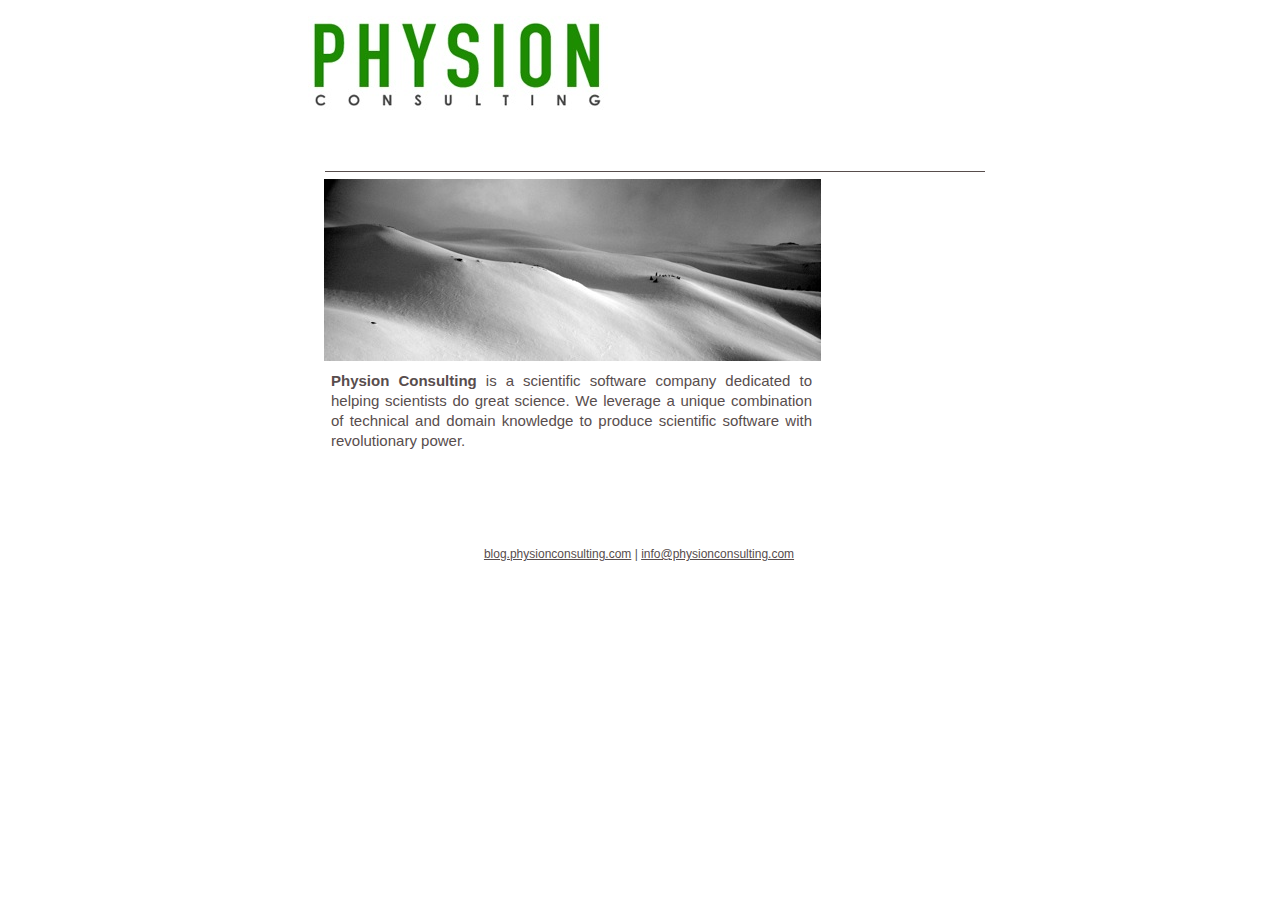
<file: index.html>
<?xml version="1.0" encoding="UTF-8"?><!DOCTYPE html PUBLIC "-//W3C//DTD XHTML 1.0 Transitional//EN" "http://www.w3.org/TR/xhtml1/DTD/xhtml1-transitional.dtd"><html xmlns="http://www.w3.org/1999/xhtml"><head><title></title><meta http-equiv="refresh" content="0;url= web/Home.html" /></head><body></body></html>
</file>
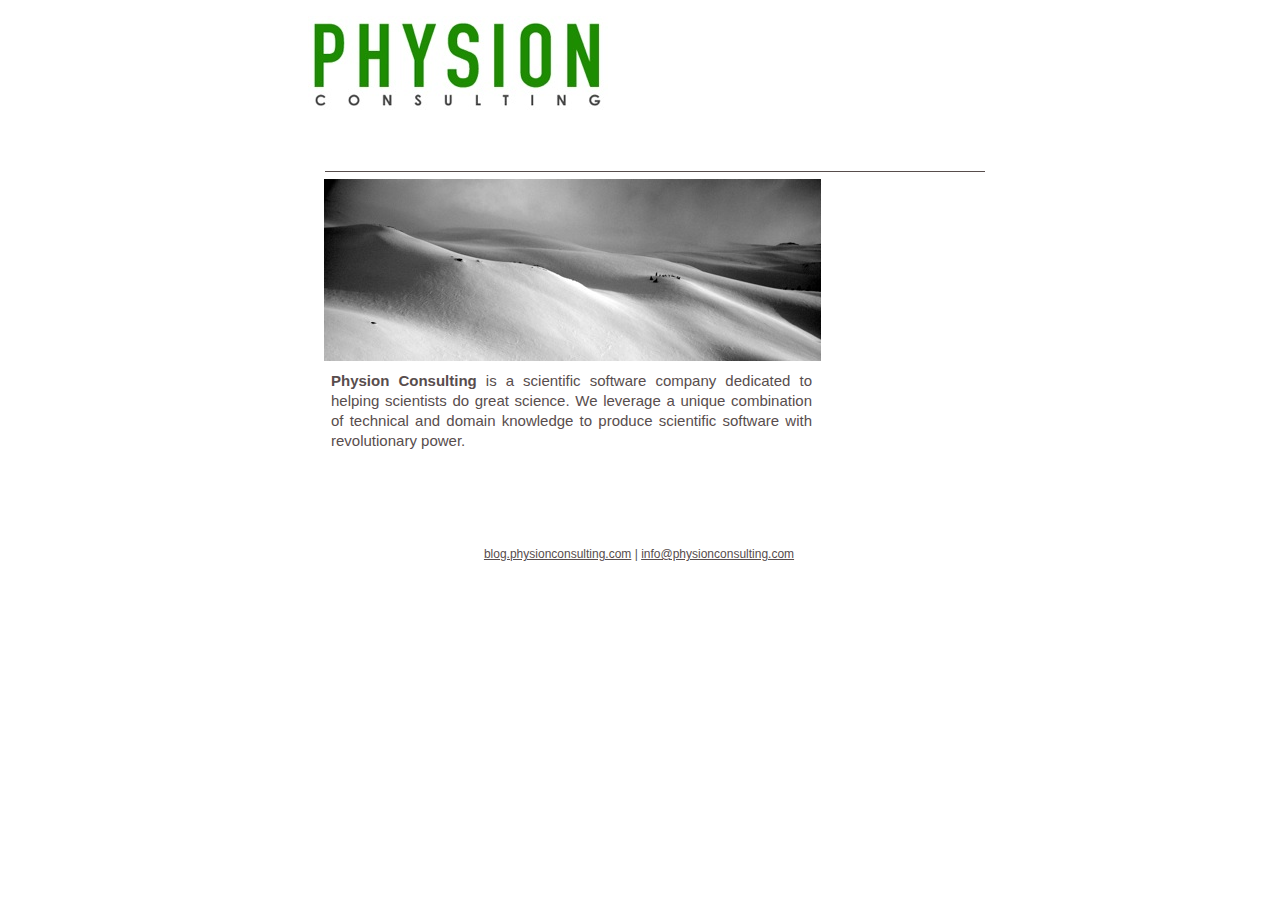
<file: web/index.html>
<?xml version="1.0" encoding="UTF-8"?><!DOCTYPE html PUBLIC "-//W3C//DTD XHTML 1.0 Transitional//EN" "http://www.w3.org/TR/xhtml1/DTD/xhtml1-transitional.dtd"><html xmlns="http://www.w3.org/1999/xhtml"><head><title></title><meta http-equiv="refresh" content="0;url= Home.html" /></head><body></body></html>
</file>
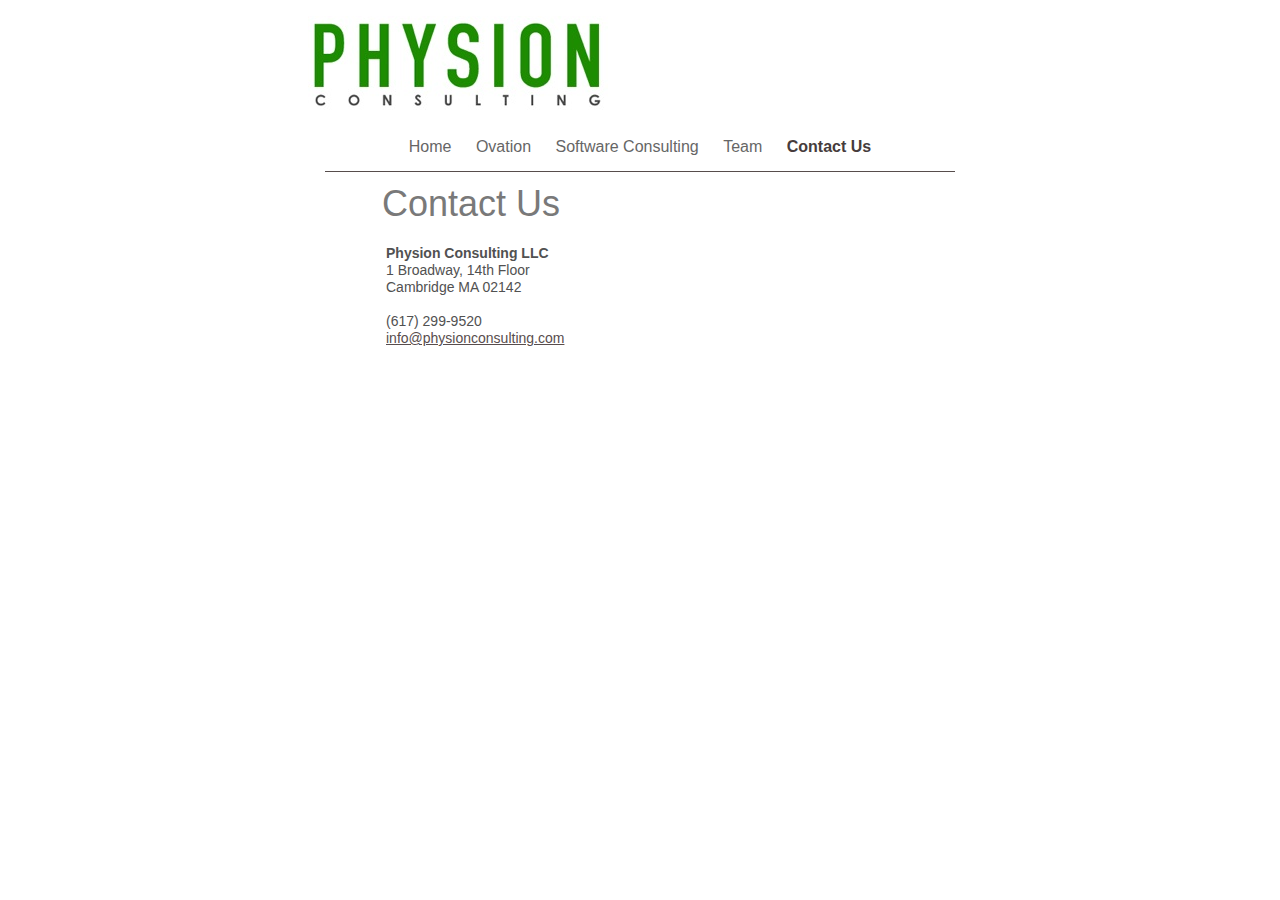
<file: web/Contact_Us.html>
<?xml version="1.0" encoding="UTF-8"?>
<!DOCTYPE html PUBLIC "-//W3C//DTD XHTML 1.0 Transitional//EN" "http://www.w3.org/TR/xhtml1/DTD/xhtml1-transitional.dtd">


<html xmlns="http://www.w3.org/1999/xhtml" xml:lang="en" lang="en">
  <head><meta http-equiv="Content-Type" content="text/html; charset=UTF-8" />
    
    <meta name="Generator" content="iWeb 3.0.4" />
    <meta name="iWeb-Build" content="local-build-20120217" />
    <meta http-equiv="X-UA-Compatible" content="IE=EmulateIE7" />
    <meta name="viewport" content="width=700" />
    <title>Contact Us</title>
    <link rel="stylesheet" type="text/css" media="screen,print" href="Contact_Us_files/Contact_Us.css" />
    <!--[if lt IE 8]><link rel='stylesheet' type='text/css' media='screen,print' href='Contact_Us_files/Contact_UsIE.css'/><![endif]-->
    <!--[if gte IE 8]><link rel='stylesheet' type='text/css' media='screen,print' href='Media/IE8.css'/><![endif]-->
    <script type="text/javascript" src="Scripts/iWebSite.js"></script>
    <script type="text/javascript" src="Scripts/Widgets/SharedResources/WidgetCommon.js"></script>
    <script type="text/javascript" src="Scripts/Widgets/Navbar/navbar.js"></script>
    <script type="text/javascript" src="Contact_Us_files/Contact_Us.js"></script>
  </head>
  <body style="background: rgb(255, 255, 255); margin: 0pt; " onload="onPageLoad();" onunload="onPageUnload();">
    <div style="text-align: center; ">
      <div style="margin-bottom: 0px; margin-left: auto; margin-right: auto; margin-top: 0px; overflow: hidden; position: relative; word-wrap: break-word;  background: rgb(255, 255, 255); text-align: left; width: 700px; " id="body_content">
        <div style="margin-left: 0px; position: relative; width: 700px; z-index: 0; " id="nav_layer">
          <div style="height: 0px; line-height: 0px; " class="bumper"> </div>
          <div style="height: 1px; line-height: 1px; " class="tinyText"> </div>
          <div class="com-apple-iweb-widget-navbar flowDefining" id="widget0" style="margin-left: 35px; margin-top: 131px; opacity: 1.00; position: relative; width: 630px; z-index: 1; ">
    
            <div id="widget0-navbar" class="navbar">

      
              <div id="widget0-bg" class="navbar-bg">

        
                <ul id="widget0-navbar-list" class="navbar-list">
 <li></li> 
</ul>
                
      
</div>
              
    
</div>
          </div>
          <script type="text/javascript"><!--//--><![CDATA[//><!--
new NavBar('widget0', 'Scripts/Widgets/Navbar', 'Scripts/Widgets/SharedResources', '.', {"path-to-root": "", "navbar-css": ".navbar {\n\tfont-family: Arial, sans-serif;\n\tfont-size: 1em;\n\tcolor: #666;\n\tmargin: 9px 0px 6px 0px;\n\tline-height: 30px;\n}\n\n.navbar-bg {\n\ttext-align: center;\n}\n\n.navbar-bg ul {\n\tlist-style: none;\n\tmargin: 0px;\n\tpadding: 0px;\n}\n\n\nli {\n\tlist-style-type: none;\n\tdisplay: inline;\n\tpadding: 0px 10px 0px 10px;\n}\n\n\nli a {\n\ttext-decoration: none;\n\tcolor: #666;\n}\n\nli a:visited {\n\ttext-decoration: none;\n\tcolor: #666;\n}\n\nli a:hover\r{\r\n \tcolor: #463C3C;\n\ttext-decoration: none;\r}\n\n\nli.current-page a\r{\r\t color: #463C3C;\n\ttext-decoration: none;\n\tfont-weight: bold;\r\r}\n", "current-page-GUID": "A47765A3-A4D2-430D-A437-D98E8359C75B", "isCollectionPage": "NO"});
//--><!]]></script>
          <div style="height: 94px; width: 300px;  height: 94px; left: 18px; position: absolute; top: 16px; width: 300px; z-index: 1; " class="tinyText style_SkipStroke">
            <img src="Contact_Us_files/physion-consulting-logo.jpg" alt="" style="border: none; height: 94px; width: 300px; " />
          </div>
          <div style="clear: both; height: 0px; line-height: 0px; " class="spacer"> </div>
        </div>
        <div style="height: 57px; margin-left: 0px; position: relative; width: 700px; z-index: 10; " id="header_layer">
          <div style="height: 0px; line-height: 0px; " class="bumper"> </div>
          <div style="height: 1px; width: 630px;  height: 1px; left: 35px; position: absolute; top: 3px; width: 630px; z-index: 1; " class="tinyText">
            <div style="position: relative; width: 630px; ">
              <img src="Contact_Us_files/shapeimage_1.jpg" alt="" style="height: 1px; left: 0px; position: absolute; top: 0px; width: 630px; " />
            </div>
          </div>
          


          <div id="id1" style="height: 43px; left: 92px; position: absolute; top: 14px; width: 515px; z-index: 1; " class="style_SkipStroke_1 shape-with-text">
            <div class="text-content style_External_515_43" style="padding: 0px; ">
              <div class="style">
                <p style="padding-bottom: 0pt; padding-top: 0pt; " class="paragraph_style">Contact Us</p>
              </div>
            </div>
          </div>
        </div>
        <div style="margin-left: 0px; position: relative; width: 700px; z-index: 5; " id="body_layer">
          <div style="height: 0px; line-height: 0px; " class="bumper"> </div>
          <div id="id2" style="height: 144px; left: 92px; position: absolute; top: 16px; width: 201px; z-index: 1; " class="style_SkipStroke_2 shape-with-text">
            <div class="text-content style_External_201_144" style="padding: 0px; ">
              <div class="style_1">
                <p style="padding-top: 0pt; " class="paragraph_style_1">Physion Consulting LLC<br /></p>
                <p class="paragraph_style_2">1 Broadway, 14th Floor<br /></p>
                <p class="paragraph_style_2">Cambridge MA 02142<br /></p>
                <p class="paragraph_style_2"><br /></p>
                <p class="paragraph_style_2">(617) 299-9520<br /></p>
                <p style="padding-bottom: 0pt; " class="paragraph_style_2"><a title="mailto:info@physionconsulting.com" href="mailto:info@physionconsulting.com">info@physionconsulting.com</a></p>
              </div>
            </div>
          </div>
          <div style="height: 480px; line-height: 480px; " class="spacer"> </div>
        </div>
        <div style="height: 150px; margin-left: 0px; position: relative; width: 700px; z-index: 15; " id="footer_layer">
          <div style="height: 0px; line-height: 0px; " class="bumper"> </div>
        </div>
      </div>
    </div>
  </body>
</html>
</file>
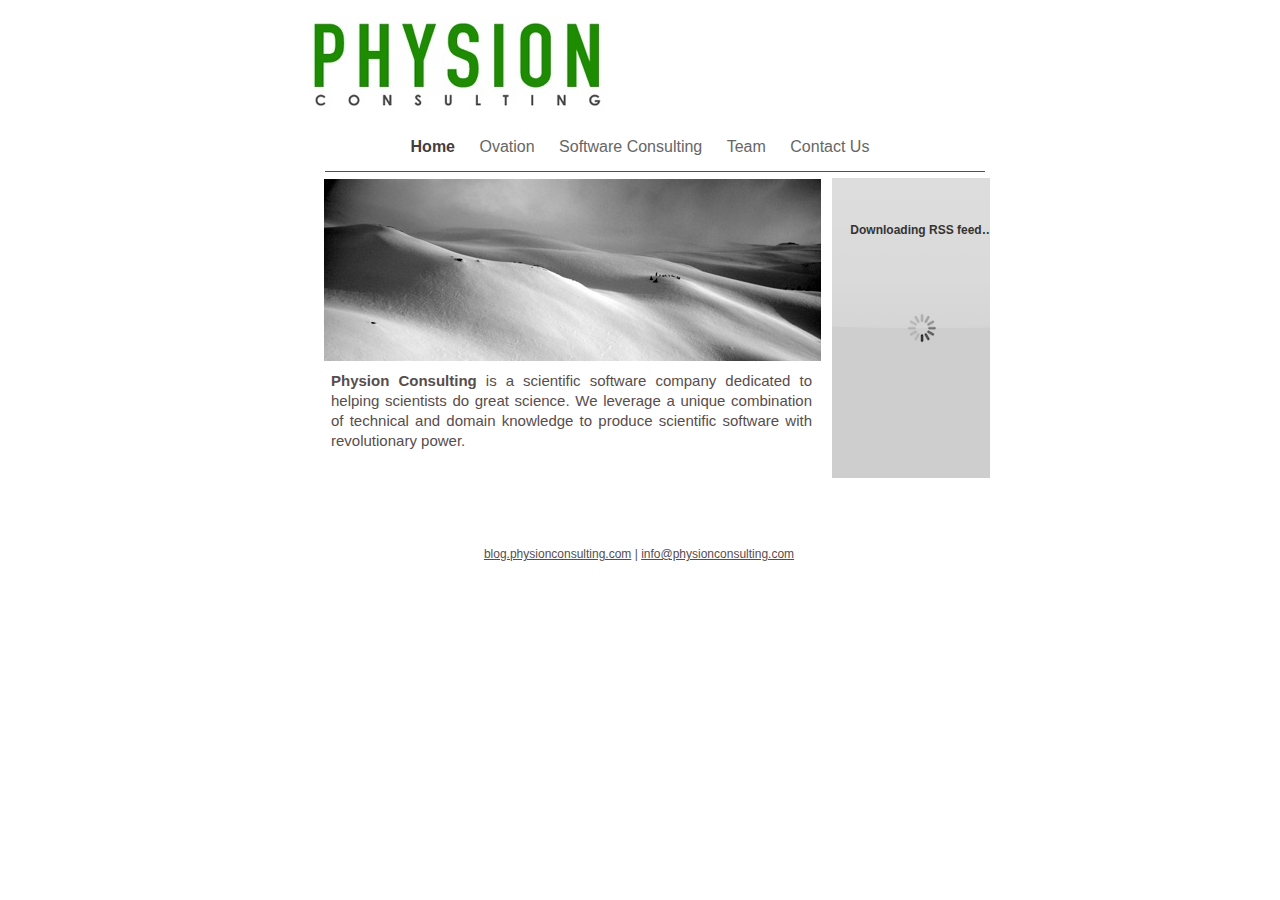
<file: web/Home.html>
<?xml version="1.0" encoding="UTF-8"?>
<!DOCTYPE html PUBLIC "-//W3C//DTD XHTML 1.0 Transitional//EN" "http://www.w3.org/TR/xhtml1/DTD/xhtml1-transitional.dtd">


<html xmlns="http://www.w3.org/1999/xhtml" xml:lang="en" lang="en">
  <head><meta http-equiv="Content-Type" content="text/html; charset=UTF-8" />
    
    <meta name="Generator" content="iWeb 3.0.4" />
    <meta name="iWeb-Build" content="local-build-20120217" />
    <meta http-equiv="X-UA-Compatible" content="IE=EmulateIE7" />
    <meta name="viewport" content="width=700" />
    <title>Home</title>
    <link rel="stylesheet" type="text/css" media="screen,print" href="Home_files/Home.css" />
    <!--[if lt IE 8]><link rel='stylesheet' type='text/css' media='screen,print' href='Home_files/HomeIE.css'/><![endif]-->
    <!--[if gte IE 8]><link rel='stylesheet' type='text/css' media='screen,print' href='Media/IE8.css'/><![endif]-->
    <style type="text/css"> <!-- 
	@import "Scripts/Widgets/RSS%20Feed/RSSFeed.css";
--></style>
    <script type="text/javascript" src="Scripts/iWebSite.js"></script>
    <script type="text/javascript" src="Scripts/Widgets/SharedResources/WidgetCommon.js"></script>
    <script type="text/javascript" src="Scripts/Widgets/Navbar/navbar.js"></script>
    <script type="text/javascript" src="Scripts/iWebImage.js"></script>
    <script type="text/javascript" src="http://www.me.com/1/up/comments/scripts/search.js"></script>
    <script type="text/javascript" src="Scripts/iWebBlog.js"></script>
    <script type="text/javascript" src="Scripts/iWebMediaGrid.js"></script>
    <script type="text/javascript" src="Scripts/Widgets/RSS%20Feed/RSSFeed.js"></script>
    <script type="text/javascript" src="Scripts/Widgets/RSS%20Feed/localizedStrings.js"></script>
    <script type="text/javascript" src="Home_files/Home.js"></script>
  </head>
  <body style="background: rgb(255, 255, 255); margin: 0pt; " onload="onPageLoad();" onunload="onPageUnload();">
    <div style="text-align: center; ">
      <div style="margin-bottom: 0px; margin-left: auto; margin-right: auto; margin-top: 0px; overflow: hidden; position: relative; word-wrap: break-word;  background: rgb(255, 255, 255); text-align: left; width: 700px; " id="body_content">
        <div style="margin-left: 0px; position: relative; width: 700px; z-index: 0; " id="nav_layer">
          <div style="height: 0px; line-height: 0px; " class="bumper"> </div>
          <div style="height: 1px; line-height: 1px; " class="tinyText"> </div>
          <div class="com-apple-iweb-widget-navbar flowDefining" id="widget0" style="margin-left: 35px; margin-top: 131px; opacity: 1.00; position: relative; width: 630px; z-index: 1; ">
    
            <div id="widget0-navbar" class="navbar">

      
              <div id="widget0-bg" class="navbar-bg">

        
                <ul id="widget0-navbar-list" class="navbar-list">
 <li></li> 
</ul>
                
      
</div>
              
    
</div>
          </div>
          <script type="text/javascript"><!--//--><![CDATA[//><!--
new NavBar('widget0', 'Scripts/Widgets/Navbar', 'Scripts/Widgets/SharedResources', '.', {"path-to-root": "", "navbar-css": ".navbar {\n\tfont-family: Arial, sans-serif;\n\tfont-size: 1em;\n\tcolor: #666;\n\tmargin: 9px 0px 6px 0px;\n\tline-height: 30px;\n}\n\n.navbar-bg {\n\ttext-align: center;\n}\n\n.navbar-bg ul {\n\tlist-style: none;\n\tmargin: 0px;\n\tpadding: 0px;\n}\n\n\nli {\n\tlist-style-type: none;\n\tdisplay: inline;\n\tpadding: 0px 10px 0px 10px;\n}\n\n\nli a {\n\ttext-decoration: none;\n\tcolor: #666;\n}\n\nli a:visited {\n\ttext-decoration: none;\n\tcolor: #666;\n}\n\nli a:hover\r{\r\n \tcolor: #463C3C;\n\ttext-decoration: none;\r}\n\n\nli.current-page a\r{\r\t color: #463C3C;\n\ttext-decoration: none;\n\tfont-weight: bold;\r\r}\n", "current-page-GUID": "92A56A75-C898-4FE9-9823-17BA01D90572", "isCollectionPage": "NO"});
//--><!]]></script>
          <div style="height: 94px; width: 300px;  height: 94px; left: 18px; position: absolute; top: 16px; width: 300px; z-index: 1; " class="tinyText style_SkipStroke">
            <img src="Home_files/physion-consulting-logo.jpg" alt="" style="border: none; height: 94px; width: 300px; " />
          </div>
          <div style="clear: both; height: 0px; line-height: 0px; " class="spacer"> </div>
        </div>
        <div style="float: left; height: 0px; line-height: 0px; margin-left: 0px; position: relative; width: 700px; z-index: 10; " id="header_layer">
          <div style="height: 0px; line-height: 0px; " class="bumper"> </div>
          <div style="height: 1px; width: 660px;  height: 1px; left: 35px; position: absolute; top: 3px; width: 660px; z-index: 1; " class="tinyText">
            <div style="position: relative; width: 660px; ">
              <img src="Home_files/shapeimage_1.jpg" alt="" style="height: 1px; left: 0px; position: absolute; top: 0px; width: 660px; " />
            </div>
          </div>
        </div>
        <div style="margin-left: 0px; position: relative; width: 700px; z-index: 5; " id="body_layer">
          <div style="height: 0px; line-height: 0px; " class="bumper"> </div>
          <div id="id1" style="height: 30px; left: 183px; position: absolute; top: 375px; width: 332px; z-index: 1; " class="style_SkipStroke_1 shape-with-text">
            <div class="text-content style_External_332_30" style="padding: 0px; ">
              <div class="style">
                <p style="padding-bottom: 0pt; padding-top: 0pt; " class="paragraph_style"><a title="http://blog.physionconsulting.com" href="http://blog.physionconsulting.com">blog.physionconsulting.com</a> | <a title="mailto:info@physionconsulting.com" href="mailto:info@physionconsulting.com">info@physionconsulting.com</a></p>
              </div>
            </div>
          </div>
          


          <div id="id2" style="height: 114px; left: 300px; position: absolute; top: 12px; width: 100px; z-index: 1; " class="style_SkipStroke_2 shape-with-text">
            <div class="text-content graphic_textbox_layout_style_default_External_100_114" style="padding: 0px; ">
              <div class="graphic_textbox_layout_style_default"></div>
            </div>
          </div>
          


          <div id="id3" style="height: 100px; left: 37px; position: absolute; top: 199px; width: 489px; z-index: 1; " class="style_SkipStroke_2 shape-with-text">
            <div class="text-content graphic_textbox_layout_style_default_External_489_100" style="padding: 0px; ">
              <div class="graphic_textbox_layout_style_default">
                <p style="padding-bottom: 0pt; padding-top: 0pt; " class="paragraph_style_1">Physion Consulting<span class="style_1"> is a scientific software company dedicated to helping scientists do great science. We leverage a unique combination of technical and domain knowledge to produce scientific software with revolutionary power.</span></p>
              </div>
            </div>
          </div>
          


          <div style="height: 182px; width: 496px;  height: 182px; left: 34px; position: absolute; top: 11px; width: 496px; z-index: 1; " class="tinyText style_SkipStroke_3 stroke_0">
            <img src="Home_files/SnowscapepictureId%3D6093389.jpg" alt="" style="border: none; height: 182px; width: 497px; " />
          </div>
          <div class="com-apple-iweb-widget-rssfeed" id="widget1" style="height: 300px; left: 542px; opacity: 1.00; position: absolute; top: 10px; width: 180px; z-index: 1; ">
            <div id="widget1-rssFeed" class="rss_feed_widget"></div>
          </div>
          <script type="text/javascript"><!--//--><![CDATA[//><!--
new RSSFeedWidget('widget1', 'Scripts/Widgets/RSS%20Feed', 'Scripts/Widgets/SharedResources', '.', {"orientation": 0, "showDate": false, "dateFormat": "M\/d\/yy", "address": "feed:\/\/blog.physionconsulting.com\/?feed=rss2", "photoSize": 1, "articleLength": 200, "placeholder-audio": "Home_files\/placeholder-audio.png", "numberOfEntries": 10, "dateTimeFormat": "M\/d\/yy h:mm a", "placeholder-MooV": "Home_files\/placeholder-MooV.png", "display": 2});
//--><!]]></script>
          <div style="height: 480px; line-height: 480px; " class="spacer"> </div>
        </div>
        <div style="height: 150px; margin-left: 0px; position: relative; width: 700px; z-index: 15; " id="footer_layer">
          <div style="height: 0px; line-height: 0px; " class="bumper"> </div>
        </div>
      </div>
    </div>
  </body>
</html>
</file>
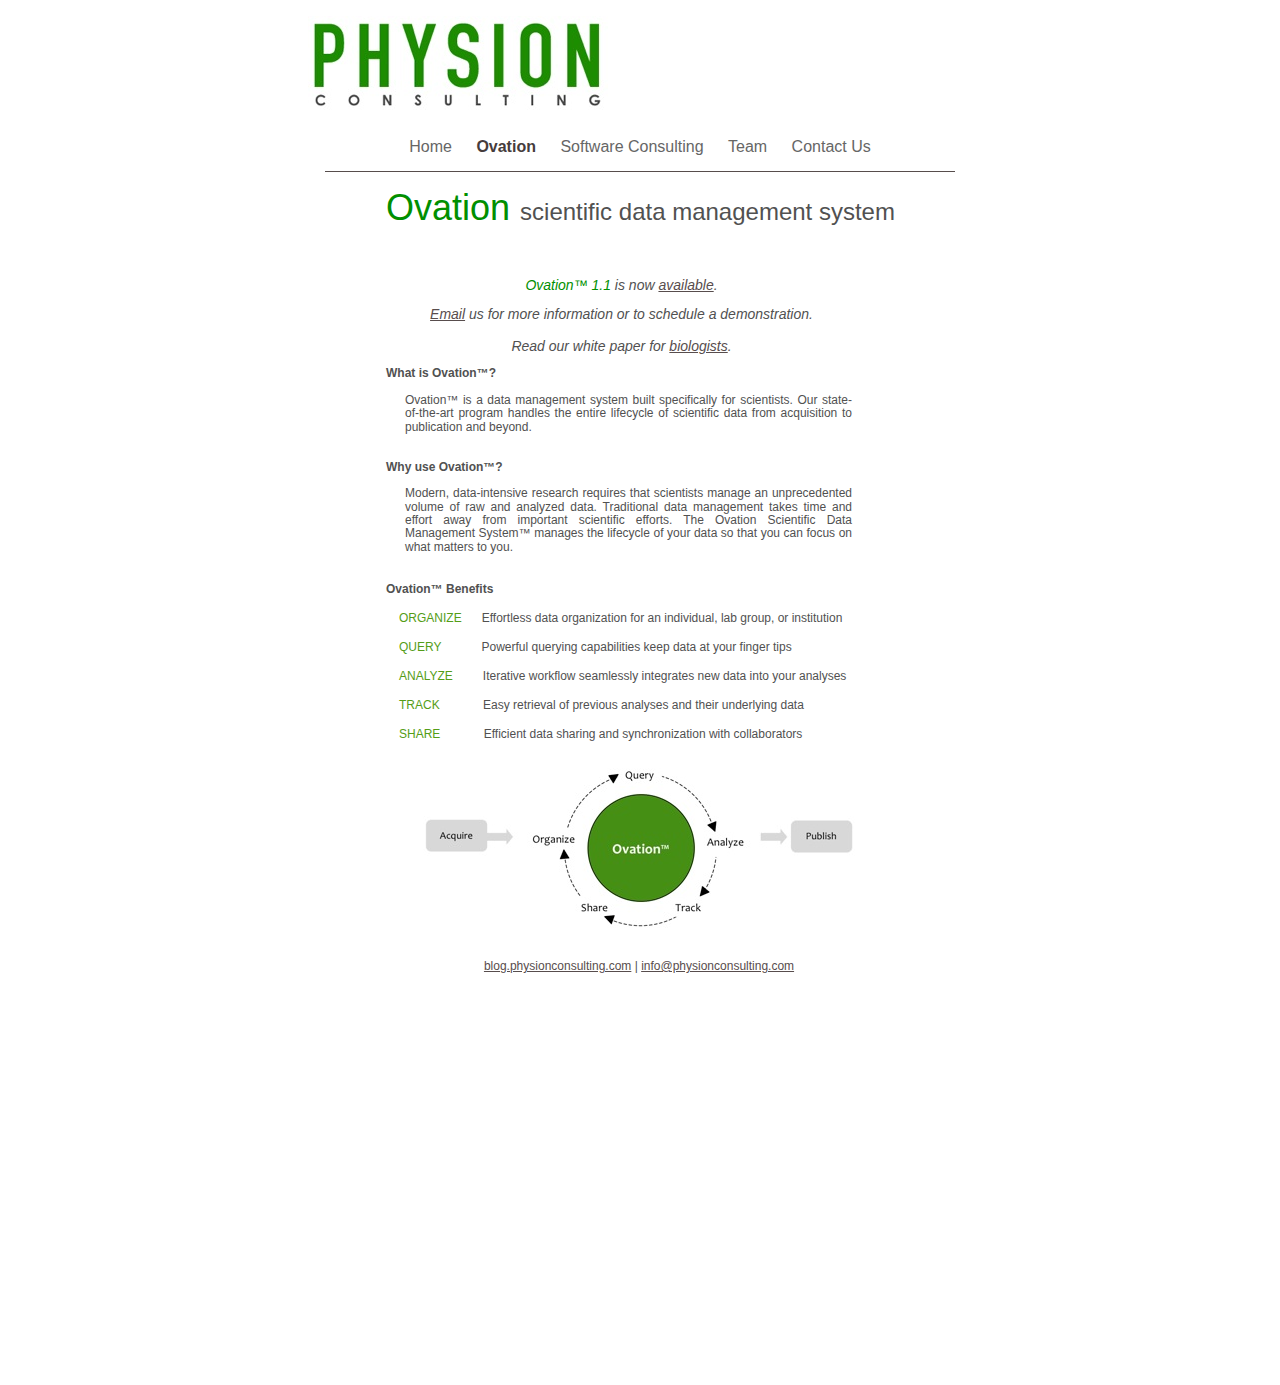
<file: web/Ovation.html>
<?xml version="1.0" encoding="UTF-8"?>
<!DOCTYPE html PUBLIC "-//W3C//DTD XHTML 1.0 Transitional//EN" "http://www.w3.org/TR/xhtml1/DTD/xhtml1-transitional.dtd">


<html xmlns="http://www.w3.org/1999/xhtml" xml:lang="en" lang="en">
  <head><meta http-equiv="Content-Type" content="text/html; charset=UTF-8" />
    
    <meta name="Generator" content="iWeb 3.0.4" />
    <meta name="iWeb-Build" content="local-build-20120217" />
    <meta http-equiv="X-UA-Compatible" content="IE=EmulateIE7" />
    <meta name="viewport" content="width=700" />
    <title>Ovation scientific data management system</title>
    <link rel="stylesheet" type="text/css" media="screen,print" href="Ovation_files/Ovation.css" />
    <!--[if lt IE 8]><link rel='stylesheet' type='text/css' media='screen,print' href='Ovation_files/OvationIE.css'/><![endif]-->
    <!--[if gte IE 8]><link rel='stylesheet' type='text/css' media='screen,print' href='Media/IE8.css'/><![endif]-->
    <script type="text/javascript" src="Scripts/iWebSite.js"></script>
    <script type="text/javascript" src="Scripts/Widgets/SharedResources/WidgetCommon.js"></script>
    <script type="text/javascript" src="Scripts/Widgets/Navbar/navbar.js"></script>
    <script type="text/javascript" src="Scripts/iWebImage.js"></script>
    <script type="text/javascript" src="Ovation_files/Ovation.js"></script>
  </head>
  <body style="background: rgb(255, 255, 255); margin: 0pt; " onload="onPageLoad();" onunload="onPageUnload();">
    <div style="text-align: center; ">
      <div style="margin-bottom: 0px; margin-left: auto; margin-right: auto; margin-top: 0px; overflow: hidden; position: relative; word-wrap: break-word;  background: rgb(255, 255, 255); text-align: left; width: 700px; " id="body_content">
        <div style="margin-left: 0px; position: relative; width: 700px; z-index: 0; " id="nav_layer">
          <div style="height: 0px; line-height: 0px; " class="bumper"> </div>
          <div style="height: 1px; line-height: 1px; " class="tinyText"> </div>
          <div class="com-apple-iweb-widget-navbar flowDefining" id="widget0" style="margin-left: 35px; margin-top: 131px; opacity: 1.00; position: relative; width: 630px; z-index: 1; ">
    
            <div id="widget0-navbar" class="navbar">

      
              <div id="widget0-bg" class="navbar-bg">

        
                <ul id="widget0-navbar-list" class="navbar-list">
 <li></li> 
</ul>
                
      
</div>
              
    
</div>
          </div>
          <script type="text/javascript"><!--//--><![CDATA[//><!--
new NavBar('widget0', 'Scripts/Widgets/Navbar', 'Scripts/Widgets/SharedResources', '.', {"path-to-root": "", "navbar-css": ".navbar {\n\tfont-family: Arial, sans-serif;\n\tfont-size: 1em;\n\tcolor: #666;\n\tmargin: 9px 0px 6px 0px;\n\tline-height: 30px;\n}\n\n.navbar-bg {\n\ttext-align: center;\n}\n\n.navbar-bg ul {\n\tlist-style: none;\n\tmargin: 0px;\n\tpadding: 0px;\n}\n\n\nli {\n\tlist-style-type: none;\n\tdisplay: inline;\n\tpadding: 0px 10px 0px 10px;\n}\n\n\nli a {\n\ttext-decoration: none;\n\tcolor: #666;\n}\n\nli a:visited {\n\ttext-decoration: none;\n\tcolor: #666;\n}\n\nli a:hover\r{\r\n \tcolor: #463C3C;\n\ttext-decoration: none;\r}\n\n\nli.current-page a\r{\r\t color: #463C3C;\n\ttext-decoration: none;\n\tfont-weight: bold;\r\r}\n", "current-page-GUID": "957B11B3-BD2F-4716-9022-C874AE56B04B", "isCollectionPage": "NO"});
//--><!]]></script>
          <div style="height: 94px; width: 300px;  height: 94px; left: 18px; position: absolute; top: 16px; width: 300px; z-index: 1; " class="tinyText style_SkipStroke">
            <img src="Ovation_files/physion-consulting-logo.jpg" alt="" style="border: none; height: 94px; width: 300px; " />
          </div>
          <div style="clear: both; height: 0px; line-height: 0px; " class="spacer"> </div>
        </div>
        <div style="height: 587px; margin-left: 0px; position: relative; width: 700px; z-index: 10; " id="header_layer">
          <div style="height: 0px; line-height: 0px; " class="bumper"> </div>
          <div style="height: 1px; width: 630px;  height: 1px; left: 35px; position: absolute; top: 3px; width: 630px; z-index: 1; " class="tinyText">
            <div style="position: relative; width: 630px; ">
              <img src="Ovation_files/shapeimage_1.jpg" alt="" style="height: 1px; left: 0px; position: absolute; top: 0px; width: 630px; " />
            </div>
          </div>
          


          <div id="id1" style="height: 95px; left: 92px; position: absolute; top: 14px; width: 589px; z-index: 1; " class="style_SkipStroke_1 shape-with-text">
            <div class="text-content style_External_589_95" style="padding: 0px; ">
              <div class="style">
                <p style="padding-bottom: 0pt; padding-top: 0pt; " class="paragraph_style"><span class="style_1">Ovation</span> <span style="line-height: 29px; " class="style_2">scientific data management system</span></p>
              </div>
            </div>
          </div>
          


          <div id="id2" style="height: 493px; left: 92px; position: absolute; top: 94px; width: 515px; z-index: 1; " class="style_SkipStroke_2 shape-with-text">
            <div class="text-content graphic_textbox_layout_style_default_External_515_493" style="padding: 0px; ">
              <div class="graphic_textbox_layout_style_default">
                <p style="padding-top: 0pt; " class="paragraph_style_1"><span class="style_1">Ovation</span><span class="style_3">™ </span><span class="style_1">1.1</span> is now <a title="http://download.physionconsulting.com/" href="http://download.physionconsulting.com/">available</a>.<br /></p>
                <p class="paragraph_style_1"><a title="mailto:info@physionconsulting.com?subject=email subject" href="mailto:info@physionconsulting.com?subject=email%20subject">Email</a> us for more information or to schedule a demonstration.<br /></p>
                <p class="paragraph_style_1"><br /></p>
                <p class="paragraph_style_1">Read our white paper for <a title="Ovation_files/Ovation Scientific Data Management System—Biology.pdf" href="Ovation_files/Ovation%20Scientific%20Data%20Management%20System%E2%80%94Biology.pdf">biologists</a>.<br /></p>
                <p class="paragraph_style_2"><br /></p>
                <p class="paragraph_style_3">What is Ovation™?<br /></p>
                <p class="paragraph_style_4"><br /></p>
                <p class="paragraph_style_5"><span class="style_4">Ovation™ is a data management system built specifically for scientists. Our state-of-the-art program handles the entire lifecycle of scientific data from acquisition to publication and beyond.</span><br /><br /></p>
                <p class="paragraph_style_4"><br /></p>
                <p class="paragraph_style_3">Why use Ovation™?<br /></p>
                <p class="paragraph_style_6"><br /></p>
                <p class="paragraph_style_7">Modern, data-intensive research requires that scientists manage an unprecedented volume of raw and analyzed data. Traditional data management takes time and effort away from important scientific efforts. The Ovation Scientific Data Management System™ manages the lifecycle of your data so that you can focus on what matters to you. <br /></p>
                <p class="paragraph_style_4"><br /></p>
                <p class="paragraph_style_8"><br /></p>
                <p class="paragraph_style_8"><span class="style_5">Ovation™ Benefits</span><br /><br /></p>
                <p class="paragraph_style_9">ORGANIZE      <span class="style_4">Effortless data organization for an individual, lab group, or institution<br /></span></p>
                <p class="paragraph_style_10"><br /></p>
                <p class="paragraph_style_9">QUERY            <span class="style_4">Powerful querying capabilities keep data at your finger tips</span> <br /></p>
                <p class="paragraph_style_11"><br /></p>
                <p class="paragraph_style_9">ANALYZE         <span class="style_4">Iterative workflow seamlessly integrates new data into your analyses</span><br /></p>
                <p class="paragraph_style_11"><br /></p>
                <p class="paragraph_style_9">TRACK             <span class="style_4">Easy retrieval of previous analyses and their underlying data</span><span class="style_6"> </span><br /></p>
                <p class="paragraph_style_9"><br /></p>
                <p style="padding-bottom: 0pt; " class="paragraph_style_9">SHARE             <span class="style_4">Efficient data sharing and synchronization with collaborators</span></p>
              </div>
            </div>
          </div>
        </div>
        <div style="margin-left: 0px; position: relative; width: 700px; z-index: 5; " id="body_layer">
          <div style="height: 0px; line-height: 0px; " class="bumper"> </div>
          <div style="height: 162px; width: 434px;  height: 162px; left: 133px; position: absolute; top: 13px; width: 434px; z-index: 1; " class="tinyText style_SkipStroke_3 stroke_0">
            <img src="Ovation_files/ovation.jpg" alt="" style="border: none; height: 163px; width: 434px; " />
          </div>
          


          <div id="id3" style="height: 30px; left: 183px; position: absolute; top: 200px; width: 332px; z-index: 1; " class="style_SkipStroke_2 shape-with-text">
            <div class="text-content style_External_332_30" style="padding: 0px; ">
              <div class="style_7">
                <p style="padding-bottom: 0pt; padding-top: 0pt; " class="paragraph_style_12"><a title="http://blog.physionconsulting.com" href="http://blog.physionconsulting.com">blog.physionconsulting.com</a> | <a title="mailto:info@physionconsulting.com" href="mailto:info@physionconsulting.com">info@physionconsulting.com</a></p>
              </div>
            </div>
          </div>
          <div style="height: 480px; line-height: 480px; " class="spacer"> </div>
        </div>
        <div style="height: 150px; margin-left: 0px; position: relative; width: 700px; z-index: 15; " id="footer_layer">
          <div style="height: 0px; line-height: 0px; " class="bumper"> </div>
        </div>
      </div>
    </div>
  </body>
</html>
</file>
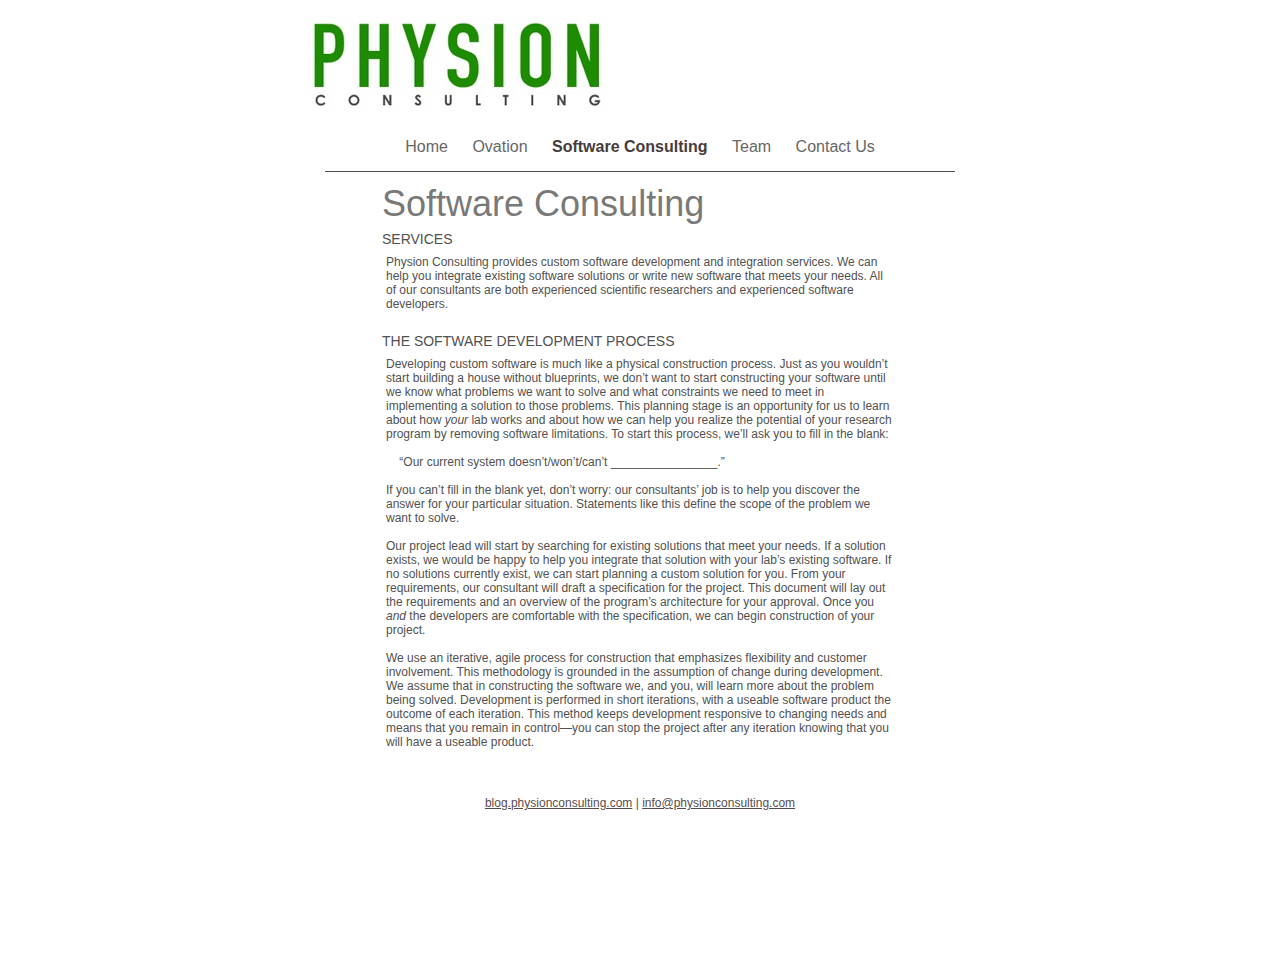
<file: web/Software_Consulting.html>
<?xml version="1.0" encoding="UTF-8"?>
<!DOCTYPE html PUBLIC "-//W3C//DTD XHTML 1.0 Transitional//EN" "http://www.w3.org/TR/xhtml1/DTD/xhtml1-transitional.dtd">


<html xmlns="http://www.w3.org/1999/xhtml" xml:lang="en" lang="en">
  <head><meta http-equiv="Content-Type" content="text/html; charset=UTF-8" />
    
    <meta name="Generator" content="iWeb 3.0.4" />
    <meta name="iWeb-Build" content="local-build-20120217" />
    <meta http-equiv="X-UA-Compatible" content="IE=EmulateIE7" />
    <meta name="viewport" content="width=700" />
    <title>Software Consulting</title>
    <link rel="stylesheet" type="text/css" media="screen,print" href="Software_Consulting_files/Software_Consulting.css" />
    <!--[if lt IE 8]><link rel='stylesheet' type='text/css' media='screen,print' href='Software_Consulting_files/Software_ConsultingIE.css'/><![endif]-->
    <!--[if gte IE 8]><link rel='stylesheet' type='text/css' media='screen,print' href='Media/IE8.css'/><![endif]-->
    <script type="text/javascript" src="Scripts/iWebSite.js"></script>
    <script type="text/javascript" src="Scripts/Widgets/SharedResources/WidgetCommon.js"></script>
    <script type="text/javascript" src="Scripts/Widgets/Navbar/navbar.js"></script>
    <script type="text/javascript" src="Software_Consulting_files/Software_Consulting.js"></script>
  </head>
  <body style="background: rgb(255, 255, 255); margin: 0pt; " onload="onPageLoad();" onunload="onPageUnload();">
    <div style="text-align: center; ">
      <div style="margin-bottom: 0px; margin-left: auto; margin-right: auto; margin-top: 0px; overflow: hidden; position: relative; word-wrap: break-word;  background: rgb(255, 255, 255); text-align: left; width: 700px; " id="body_content">
        <div style="margin-left: 0px; position: relative; width: 700px; z-index: 0; " id="nav_layer">
          <div style="height: 0px; line-height: 0px; " class="bumper"> </div>
          <div style="height: 1px; line-height: 1px; " class="tinyText"> </div>
          <div class="com-apple-iweb-widget-navbar flowDefining" id="widget0" style="margin-left: 35px; margin-top: 131px; opacity: 1.00; position: relative; width: 630px; z-index: 1; ">
    
            <div id="widget0-navbar" class="navbar">

      
              <div id="widget0-bg" class="navbar-bg">

        
                <ul id="widget0-navbar-list" class="navbar-list">
 <li></li> 
</ul>
                
      
</div>
              
    
</div>
          </div>
          <script type="text/javascript"><!--//--><![CDATA[//><!--
new NavBar('widget0', 'Scripts/Widgets/Navbar', 'Scripts/Widgets/SharedResources', '.', {"path-to-root": "", "navbar-css": ".navbar {\n\tfont-family: Arial, sans-serif;\n\tfont-size: 1em;\n\tcolor: #666;\n\tmargin: 9px 0px 6px 0px;\n\tline-height: 30px;\n}\n\n.navbar-bg {\n\ttext-align: center;\n}\n\n.navbar-bg ul {\n\tlist-style: none;\n\tmargin: 0px;\n\tpadding: 0px;\n}\n\n\nli {\n\tlist-style-type: none;\n\tdisplay: inline;\n\tpadding: 0px 10px 0px 10px;\n}\n\n\nli a {\n\ttext-decoration: none;\n\tcolor: #666;\n}\n\nli a:visited {\n\ttext-decoration: none;\n\tcolor: #666;\n}\n\nli a:hover\r{\r\n \tcolor: #463C3C;\n\ttext-decoration: none;\r}\n\n\nli.current-page a\r{\r\t color: #463C3C;\n\ttext-decoration: none;\n\tfont-weight: bold;\r\r}\n", "current-page-GUID": "5C6BF431-20B2-4DB0-9ADD-0DA807BFE76C", "isCollectionPage": "NO"});
//--><!]]></script>
          <div style="height: 94px; width: 300px;  height: 94px; left: 18px; position: absolute; top: 16px; width: 300px; z-index: 1; " class="tinyText style_SkipStroke">
            <img src="Software_Consulting_files/physion-consulting-logo.jpg" alt="" style="border: none; height: 94px; width: 300px; " />
          </div>
          <div style="clear: both; height: 0px; line-height: 0px; " class="spacer"> </div>
        </div>
        <div style="height: 57px; margin-left: 0px; position: relative; width: 700px; z-index: 10; " id="header_layer">
          <div style="height: 0px; line-height: 0px; " class="bumper"> </div>
          <div style="height: 1px; width: 630px;  height: 1px; left: 35px; position: absolute; top: 3px; width: 630px; z-index: 1; " class="tinyText">
            <div style="position: relative; width: 630px; ">
              <img src="Software_Consulting_files/shapeimage_1.jpg" alt="" style="height: 1px; left: 0px; position: absolute; top: 0px; width: 630px; " />
            </div>
          </div>
          


          <div id="id1" style="height: 43px; left: 92px; position: absolute; top: 14px; width: 515px; z-index: 1; " class="style_SkipStroke_1 shape-with-text">
            <div class="text-content style_External_515_43" style="padding: 0px; ">
              <div class="style">
                <p style="padding-bottom: 0pt; padding-top: 0pt; " class="paragraph_style">Software Consulting</p>
              </div>
            </div>
          </div>
        </div>
        <div style="margin-left: 0px; position: relative; width: 700px; z-index: 5; " id="body_layer">
          <div style="height: 0px; line-height: 0px; " class="bumper"> </div>
          <div id="id2" style="height: 20px; left: 92px; position: absolute; top: 6px; width: 515px; z-index: 1; " class="style_SkipStroke_2 shape-with-text">
            <div class="text-content style_External_515_20" style="padding: 0px; ">
              <div class="style">
                <p style="padding-bottom: 0pt; padding-top: 0pt; " class="paragraph_style_1">Services</p>
              </div>
            </div>
          </div>
          


          <div id="id3" style="height: 64px; left: 92px; position: absolute; top: 26px; width: 515px; z-index: 1; " class="style_SkipStroke_3 shape-with-text">
            <div class="text-content style_External_515_64" style="padding: 0px; ">
              <div class="style_1">
                <p style="padding-bottom: 0pt; padding-top: 0pt; " class="paragraph_style_2">Physion Consulting provides custom software development and integration services. We can help you integrate existing software solutions or write new software that meets your needs. All of our consultants are both experienced scientific researchers and experienced software developers.</p>
              </div>
            </div>
          </div>
          


          <div id="id4" style="height: 20px; left: 92px; position: absolute; top: 108px; width: 515px; z-index: 1; " class="style_SkipStroke_2 shape-with-text">
            <div class="text-content style_External_515_20" style="padding: 0px; ">
              <div class="style">
                <p style="padding-bottom: 0pt; padding-top: 0pt; " class="paragraph_style_1">The software development process</p>
              </div>
            </div>
          </div>
          


          <div id="id5" style="height: 414px; left: 92px; position: absolute; top: 128px; width: 515px; z-index: 1; " class="style_SkipStroke_3 shape-with-text">
            <div class="text-content style_External_515_414" style="padding: 0px; ">
              <div class="style_1">
                <p style="padding-top: 0pt; " class="paragraph_style_2">Developing custom software is much like a physical construction process. Just as you wouldn’t start building a house without blueprints, we don’t want to start constructing your software until we know what problems we want to solve and what constraints we need to meet in implementing a solution to those problems. This planning stage is an opportunity for us to learn about how <span class="style_2">your</span> lab works and about how we can help you realize the potential of your research program by removing software limitations. To start this process, we’ll ask you to fill in the blank:<br /></p>
                <p class="paragraph_style_2"><br /></p>
                <p class="paragraph_style_2">    “Our current system doesn’t/won’t/can’t ________________.”<br /></p>
                <p class="paragraph_style_2"><br /></p>
                <p class="paragraph_style_2">If you can’t fill in the blank yet, don’t worry: our consultants’ job is to help you discover the answer for your particular situation. Statements like this define the scope of the problem we want to solve. <br /></p>
                <p class="paragraph_style_2"><br /></p>
                <p class="paragraph_style_2">Our project lead will start by searching for existing solutions that meet your needs. If a solution exists, we would be happy to help you integrate that solution with your lab’s existing software. If no solutions currently exist, we can start planning a custom solution for you. From your requirements, our consultant will draft a specification for the project. This document will lay out the requirements and an overview of the program’s architecture for your approval. Once you <span class="style_2">and</span> the developers are comfortable with the specification, we can begin construction of your project.<br /></p>
                <p class="paragraph_style_2"><br /></p>
                <p style="padding-bottom: 0pt; " class="paragraph_style_2">We use an iterative, agile process for construction that emphasizes flexibility and customer involvement. This methodology is grounded in the assumption of change during development. We assume that in constructing the software we, and you, will learn more about the problem being solved. Development is performed in short iterations, with a useable software product the outcome of each iteration. This method keeps development responsive to changing needs and means that you remain in control—you can stop the project after any iteration knowing that you will have a useable product.</p>
              </div>
            </div>
          </div>
          


          <div id="id6" style="height: 30px; left: 184px; position: absolute; top: 567px; width: 332px; z-index: 1; " class="style_SkipStroke_4 shape-with-text">
            <div class="text-content style_External_332_30" style="padding: 0px; ">
              <div class="style_1">
                <p style="padding-bottom: 0pt; padding-top: 0pt; " class="paragraph_style_3"><a title="http://blog.physionconsulting.com" href="http://blog.physionconsulting.com">blog.physionconsulting.com</a> | <a title="mailto:info@physionconsulting.com" href="mailto:info@physionconsulting.com">info@physionconsulting.com</a></p>
              </div>
            </div>
          </div>
          <div style="height: 597px; line-height: 597px; " class="spacer"> </div>
        </div>
        <div style="height: 150px; margin-left: 0px; position: relative; width: 700px; z-index: 15; " id="footer_layer">
          <div style="height: 0px; line-height: 0px; " class="bumper"> </div>
        </div>
      </div>
    </div>
  </body>
</html>
</file>
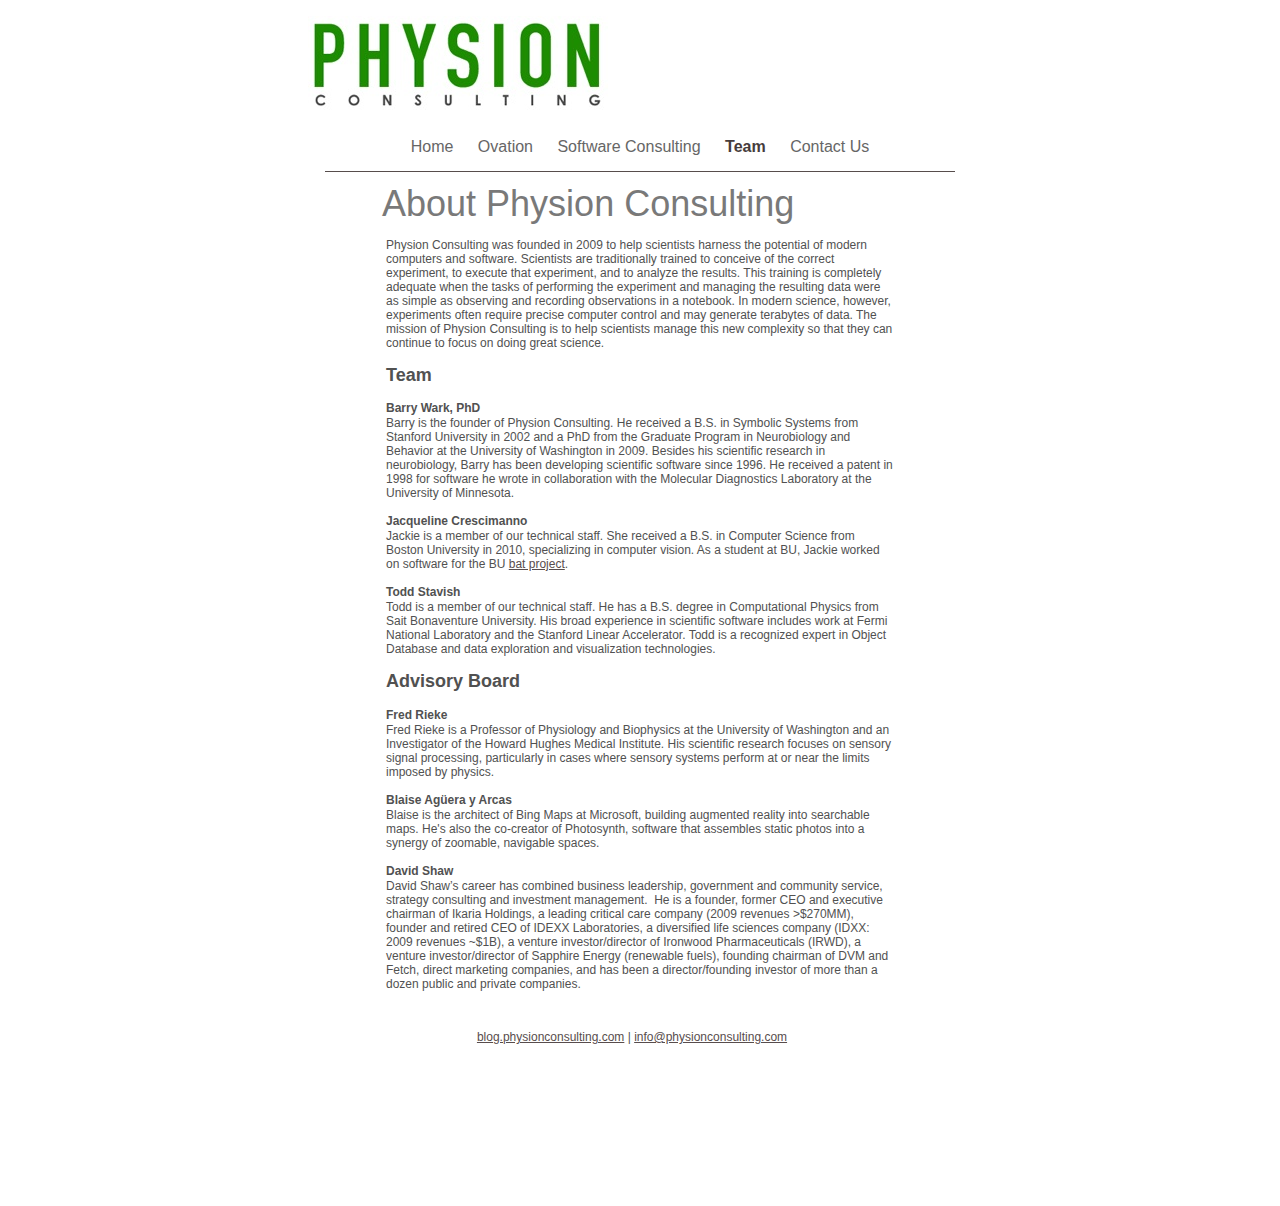
<file: web/Team.html>
<?xml version="1.0" encoding="UTF-8"?>
<!DOCTYPE html PUBLIC "-//W3C//DTD XHTML 1.0 Transitional//EN" "http://www.w3.org/TR/xhtml1/DTD/xhtml1-transitional.dtd">


<html xmlns="http://www.w3.org/1999/xhtml" xml:lang="en" lang="en">
  <head><meta http-equiv="Content-Type" content="text/html; charset=UTF-8" />
    
    <meta name="Generator" content="iWeb 3.0.4" />
    <meta name="iWeb-Build" content="local-build-20120217" />
    <meta http-equiv="X-UA-Compatible" content="IE=EmulateIE7" />
    <meta name="viewport" content="width=700" />
    <title>Team</title>
    <link rel="stylesheet" type="text/css" media="screen,print" href="Team_files/Team.css" />
    <!--[if lt IE 8]><link rel='stylesheet' type='text/css' media='screen,print' href='Team_files/TeamIE.css'/><![endif]-->
    <!--[if gte IE 8]><link rel='stylesheet' type='text/css' media='screen,print' href='Media/IE8.css'/><![endif]-->
    <script type="text/javascript" src="Scripts/iWebSite.js"></script>
    <script type="text/javascript" src="Scripts/Widgets/SharedResources/WidgetCommon.js"></script>
    <script type="text/javascript" src="Scripts/Widgets/Navbar/navbar.js"></script>
    <script type="text/javascript" src="Team_files/Team.js"></script>
  </head>
  <body style="background: rgb(255, 255, 255); margin: 0pt; " onload="onPageLoad();" onunload="onPageUnload();">
    <div style="text-align: center; ">
      <div style="margin-bottom: 0px; margin-left: auto; margin-right: auto; margin-top: 0px; overflow: hidden; position: relative; word-wrap: break-word;  background: rgb(255, 255, 255); text-align: left; width: 700px; " id="body_content">
        <div style="margin-left: 0px; position: relative; width: 700px; z-index: 0; " id="nav_layer">
          <div style="height: 0px; line-height: 0px; " class="bumper"> </div>
          <div style="height: 1px; line-height: 1px; " class="tinyText"> </div>
          <div class="com-apple-iweb-widget-navbar flowDefining" id="widget0" style="margin-left: 35px; margin-top: 131px; opacity: 1.00; position: relative; width: 630px; z-index: 1; ">
    
            <div id="widget0-navbar" class="navbar">

      
              <div id="widget0-bg" class="navbar-bg">

        
                <ul id="widget0-navbar-list" class="navbar-list">
 <li></li> 
</ul>
                
      
</div>
              
    
</div>
          </div>
          <script type="text/javascript"><!--//--><![CDATA[//><!--
new NavBar('widget0', 'Scripts/Widgets/Navbar', 'Scripts/Widgets/SharedResources', '.', {"path-to-root": "", "navbar-css": ".navbar {\n\tfont-family: Arial, sans-serif;\n\tfont-size: 1em;\n\tcolor: #666;\n\tmargin: 9px 0px 6px 0px;\n\tline-height: 30px;\n}\n\n.navbar-bg {\n\ttext-align: center;\n}\n\n.navbar-bg ul {\n\tlist-style: none;\n\tmargin: 0px;\n\tpadding: 0px;\n}\n\n\nli {\n\tlist-style-type: none;\n\tdisplay: inline;\n\tpadding: 0px 10px 0px 10px;\n}\n\n\nli a {\n\ttext-decoration: none;\n\tcolor: #666;\n}\n\nli a:visited {\n\ttext-decoration: none;\n\tcolor: #666;\n}\n\nli a:hover\r{\r\n \tcolor: #463C3C;\n\ttext-decoration: none;\r}\n\n\nli.current-page a\r{\r\t color: #463C3C;\n\ttext-decoration: none;\n\tfont-weight: bold;\r\r}\n", "current-page-GUID": "120F3927-1EE1-4751-B59F-2B2979733C5A", "isCollectionPage": "NO"});
//--><!]]></script>
          <div style="height: 94px; width: 300px;  height: 94px; left: 18px; position: absolute; top: 16px; width: 300px; z-index: 1; " class="tinyText style_SkipStroke">
            <img src="Team_files/physion-consulting-logo.jpg" alt="" style="border: none; height: 94px; width: 300px; " />
          </div>
          <div style="clear: both; height: 0px; line-height: 0px; " class="spacer"> </div>
        </div>
        <div style="height: 57px; margin-left: 0px; position: relative; width: 700px; z-index: 10; " id="header_layer">
          <div style="height: 0px; line-height: 0px; " class="bumper"> </div>
          <div style="height: 1px; width: 630px;  height: 1px; left: 35px; position: absolute; top: 3px; width: 630px; z-index: 1; " class="tinyText">
            <div style="position: relative; width: 630px; ">
              <img src="Team_files/shapeimage_1.jpg" alt="" style="height: 1px; left: 0px; position: absolute; top: 0px; width: 630px; " />
            </div>
          </div>
          


          <div id="id1" style="height: 43px; left: 92px; position: absolute; top: 14px; width: 515px; z-index: 1; " class="style_SkipStroke_1 shape-with-text">
            <div class="text-content style_External_515_43" style="padding: 0px; ">
              <div class="style">
                <p style="padding-bottom: 0pt; padding-top: 0pt; " class="paragraph_style">About Physion Consulting</p>
              </div>
            </div>
          </div>
        </div>
        <div style="margin-left: 0px; position: relative; width: 700px; z-index: 5; " id="body_layer">
          <div style="height: 0px; line-height: 0px; " class="bumper"> </div>
          <div id="id2" style="height: 761px; left: 92px; position: absolute; top: 9px; width: 515px; z-index: 1; " class="style_SkipStroke_2 shape-with-text">
            <div class="text-content style_External_515_761" style="padding: 0px; ">
              <div class="style_1">
                <p style="padding-top: 0pt; " class="paragraph_style_1">Physion Consulting was founded in 2009 to help scientists harness the potential of modern computers and software. Scientists are traditionally trained to conceive of the correct experiment, to execute that experiment, and to analyze the results. This training is completely adequate when the tasks of performing the experiment and managing the resulting data were as simple as observing and recording observations in a notebook. In modern science, however, experiments often require precise computer control and may generate terabytes of data. The mission of Physion Consulting is to help scientists manage this new complexity so that they can continue to focus on doing great science.<br /></p>
                <p class="paragraph_style_1"><br /></p>
                <p class="paragraph_style_2">Team<br /></p>
                <p class="paragraph_style_1"><br /></p>
                <p class="paragraph_style_3">Barry Wark, PhD<span class="style_2"><br /></span></p>
                <p class="paragraph_style_3"><span class="style_2">Barry is the founder of Physion Consulting. He received a B.S. in Symbolic Systems from Stanford University in 2002 and a PhD from the Graduate Program in Neurobiology and Behavior at the University of Washington in 2009. Besides his scientific research in neurobiology, Barry has been developing scientific software since 1996. He received a patent in 1998 for software he wrote in collaboration with the Molecular Diagnostics Laboratory at the University of Minnesota.<br /></span></p>
                <p class="paragraph_style_3"><span class="style_2"><br /></span></p>
                <p class="paragraph_style_3">Jacqueline Crescimanno<br /></p>
                <p class="paragraph_style_1">Jackie is a member of our technical staff. She received a B.S. in Computer Science from Boston University in 2010, specializing in computer vision. As a student at BU, Jackie worked on software for the BU <a title="http://www.cs.bu.edu/~betke/research/bats/" href="http://www.cs.bu.edu/~betke/research/bats/">bat project</a>.<br /></p>
                <p class="paragraph_style_1"><br /></p>
                <p class="paragraph_style_4">Todd Stavish<br /></p>
                <p class="paragraph_style_1">Todd is a member of our technical staff. He has a B.S. degree in Computational Physics from Sait Bonaventure University. His broad experience in scientific software includes work at Fermi National Laboratory and the Stanford Linear Accelerator. Todd is a recognized expert in Object Database and data exploration and visualization technologies.<br /></p>
                <p class="paragraph_style_1"><br /></p>
                <p class="paragraph_style_5">Advisory Board<br /></p>
                <p class="paragraph_style_6"><br /></p>
                <p class="paragraph_style_4">Fred Rieke<br /></p>
                <p class="paragraph_style_1">Fred Rieke is a Professor of Physiology and Biophysics at the University of Washington and an Investigator of the Howard Hughes Medical Institute. His scientific research focuses on sensory signal processing, particularly in cases where sensory systems perform at or near the limits imposed by physics.<br /></p>
                <p class="paragraph_style_1"><br /></p>
                <p class="paragraph_style_4">Blaise Agüera y Arcas<br /></p>
                <p class="paragraph_style_1">Blaise is the architect of Bing Maps at Microsoft, building augmented reality into searchable maps. He's also the co-creator of Photosynth, software that assembles static photos into a synergy of zoomable, navigable spaces.<br /></p>
                <p class="paragraph_style_1"><br /></p>
                <p class="paragraph_style_4">David Shaw<br /></p>
                <p style="padding-bottom: 0pt; " class="paragraph_style_1">David Shaw’s career has combined business leadership, government and community service, strategy consulting and investment management.  He is a founder, former CEO and executive chairman of Ikaria Holdings, a leading critical care company (2009 revenues &gt;$270MM), founder and retired CEO of IDEXX Laboratories, a diversified life sciences company (IDXX: 2009 revenues ~$1B), a venture investor/director of Ironwood Pharmaceuticals (IRWD), a venture investor/director of Sapphire Energy (renewable fuels), founding chairman of DVM and Fetch, direct marketing companies, and has been a director/founding investor of more than a dozen public and private companies.</p>
              </div>
            </div>
          </div>
          


          <div id="id3" style="height: 30px; left: 176px; position: absolute; top: 801px; width: 332px; z-index: 1; " class="style_SkipStroke_3 shape-with-text">
            <div class="text-content style_External_332_30" style="padding: 0px; ">
              <div class="style_1">
                <p style="padding-bottom: 0pt; padding-top: 0pt; " class="paragraph_style_7"><a title="http://blog.physionconsulting.com" href="http://blog.physionconsulting.com">blog.physionconsulting.com</a> | <a title="mailto:info@physionconsulting.com" href="mailto:info@physionconsulting.com">info@physionconsulting.com</a></p>
              </div>
            </div>
          </div>
          <div style="height: 831px; line-height: 831px; " class="spacer"> </div>
        </div>
        <div style="height: 150px; margin-left: 0px; position: relative; width: 700px; z-index: 15; " id="footer_layer">
          <div style="height: 0px; line-height: 0px; " class="bumper"> </div>
        </div>
      </div>
    </div>
  </body>
</html>
</file>
<file: web/Contact_Us_files/Contact_Us.css>
.style {
    padding: 0px;
}
.paragraph_style {
    color: rgb(121, 121, 121);
    font-family: 'HelveticaNeue-Light', 'Helvetica Neue', 'Arial', sans-serif;
    font-size: 36px;
    font-stretch: normal;
    font-style: normal;
    font-variant: normal;
    font-weight: 300;
    letter-spacing: 0;
    line-height: 44px;
    margin-bottom: 0px;
    margin-left: 0px;
    margin-right: 0px;
    margin-top: 0px;
    opacity: 1.00;
    padding-bottom: 0px;
    padding-top: 0px;
    text-align: left;
    text-decoration: none;
    text-indent: 0px;
    text-transform: none;
}
.style_1 {
    padding: 4px;
}
.paragraph_style_1 {
    color: rgb(81, 81, 81);
    font-family: 'Helvetica-Bold', 'Helvetica', 'Arial', sans-serif;
    font-size: 14px;
    font-stretch: normal;
    font-style: normal;
    font-variant: normal;
    font-weight: 700;
    letter-spacing: 0;
    line-height: 17px;
    margin-bottom: 0px;
    margin-left: 0px;
    margin-right: 0px;
    margin-top: 0px;
    opacity: 1.00;
    padding-bottom: 0px;
    padding-top: 0px;
    text-align: left;
    text-decoration: none;
    text-indent: 0px;
    text-transform: none;
}
.paragraph_style_2 {
    color: rgb(81, 81, 81);
    font-family: 'Helvetica', 'Arial', sans-serif;
    font-size: 14px;
    font-stretch: normal;
    font-style: normal;
    font-variant: normal;
    font-weight: 400;
    letter-spacing: 0;
    line-height: 17px;
    margin-bottom: 0px;
    margin-left: 0px;
    margin-right: 0px;
    margin-top: 0px;
    opacity: 1.00;
    padding-bottom: 0px;
    padding-top: 0px;
    text-align: left;
    text-decoration: none;
    text-indent: 0px;
    text-transform: none;
}
.style_SkipStroke_2 {
    background: transparent;
    opacity: 1.00;
}
.style_SkipStroke {
    background: transparent;
    opacity: 1.00;
}
.style_SkipStroke_1 {
    background: transparent;
    opacity: 1.00;
}
.style_External_201_144 {
    position: relative;
}
.style_External_515_43 {
    position: relative;
}
.Free_Form {
    color: rgb(88, 77, 77);
    font-family: 'ArialMT', 'Arial', sans-serif;
    font-size: 15px;
    font-stretch: normal;
    font-style: normal;
    font-variant: normal;
    font-weight: 400;
    letter-spacing: 0;
    line-height: 20px;
    margin-bottom: 0px;
    margin-left: 0px;
    margin-right: 0px;
    margin-top: 0px;
    opacity: 1.00;
    padding-bottom: 0px;
    padding-top: 0px;
    text-align: left;
    text-decoration: none;
    text-indent: 0px;
    text-transform: none;
}
.Header {
    color: rgb(167, 167, 167);
    font-family: 'Arial-BoldMT', 'Arial', sans-serif;
    font-size: 36px;
    font-stretch: normal;
    font-style: normal;
    font-variant: normal;
    font-weight: 700;
    letter-spacing: 0;
    line-height: 42px;
    margin-bottom: 0px;
    margin-left: 0px;
    margin-right: 0px;
    margin-top: 0px;
    opacity: 1.00;
    padding-bottom: 0px;
    padding-top: 0px;
    text-align: center;
    text-decoration: none;
    text-indent: 0px;
    text-transform: none;
}
.Normal {
    padding: 4px;
}
.Normal_External_515_43 {
    position: relative;
}
.graphic_generic_header_textbox_style_default_SkipStroke {
    background: transparent;
    opacity: 1.00;
}
.graphic_image_style_default_SkipStroke {
    background: transparent;
    opacity: 1.00;
}
.graphic_image_style_default_3_SkipStroke {
    background: transparent;
    opacity: 1.00;
}
.graphic_textbox_layout_style_default {
    padding: 4px;
}
.graphic_textbox_layout_style_default_External_201_144 {
    position: relative;
}
.graphic_textbox_style_default_SkipStroke {
    background: transparent;
    opacity: 1.00;
}
a {
    color: rgb(88, 77, 77);
    text-decoration: underline;
}
a:visited {
    color: rgb(121, 121, 121);
    text-decoration: underline;
}
a:hover {
    color: rgb(0, 0, 0);
    text-decoration: underline;
}
.bumper {
    font-size: 1px;
    line-height: 1px;
}
.tinyText {
    font-size: 1px;
    line-height: 1px;
}
#widget0 a:hover {
    color: rgb(0, 0, 0);
    text-decoration: underline;
}
#widget0 a:visited {
    color: rgb(121, 121, 121);
    text-decoration: underline;
}
#widget0 a {
    color: rgb(88, 77, 77);
    text-decoration: underline;
}
.spacer {
    font-size: 1px;
    line-height: 1px;
}
body { 
    -webkit-text-size-adjust: none;
}
div { 
    overflow: visible; 
}
img { 
    border: none; 
}
.InlineBlock { 
    display: inline; 
}
.InlineBlock { 
    display: inline-block; 
}
.inline-block {
    display: inline-block;
    vertical-align: baseline;
    margin-bottom:0.3em;
}
.inline-block.shape-with-text {
    vertical-align: bottom;
}
.vertical-align-middle-middlebox {
    display: table;
}
.vertical-align-middle-innerbox {
    display: table-cell;
    vertical-align: middle;
}
div.paragraph {
    position: relative;
}
li.full-width {
    width: 100;
}
</file>
<file: web/Contact_Us_files/Contact_UsIE.css>
.inline-block {
    display: inline;
    vertical-align: baseline;
    margin-bottom:-2em;
    margin-top:2em;
    position:relative;
    top:-2em;
}
.vertical-align-middle-middlebox {
    display: block;
    height: auto;
    position: absolute;
    top: 50%;
}
.vertical-align-middle-innerbox {
    display: block;
    position: relative;
    top: -50%;
}
li.full-width {
    width: auto;
}
li div div.inline-block a img {
    text-indent: 0;
}
img {
    -ms-interpolation-mode: bicubic;
}
</file>
<file: web/Media/IE8.css>
.inline-block {
    display: inline-block;
    vertical-align: baseline;
}
li.full-width {
    width: auto;
}
li div div.inline-block a img {
    text-indent: 0;
}   
img {
    -ms-interpolation-mode: bicubic;
}
</file>
<file: web/Home_files/Home.css>
.style {
    padding: 4px;
}
.paragraph_style {
    color: rgb(81, 81, 81);
    font-family: 'HelveticaNeue', 'Helvetica Neue', 'Arial', sans-serif;
    font-size: 12px;
    font-stretch: normal;
    font-style: normal;
    font-variant: normal;
    font-weight: 400;
    letter-spacing: 0;
    line-height: 14px;
    margin-bottom: 0px;
    margin-left: 0px;
    margin-right: 0px;
    margin-top: 0px;
    opacity: 1.00;
    padding-bottom: 0px;
    padding-top: 0px;
    text-align: center;
    text-decoration: none;
    text-indent: 0px;
    text-transform: none;
}
.style_External_332_30 {
    position: relative;
}
.style_SkipStroke_2 {
    background: transparent;
    opacity: 1.00;
}
.paragraph_style_1 {
    color: rgb(88, 77, 77);
    font-family: 'Arial-BoldMT', 'Arial', sans-serif;
    font-size: 15px;
    font-stretch: normal;
    font-style: normal;
    font-variant: normal;
    font-weight: 700;
    letter-spacing: 0;
    line-height: 20px;
    margin-bottom: 0px;
    margin-left: 0px;
    margin-right: 0px;
    margin-top: 0px;
    opacity: 1.00;
    padding-bottom: 0px;
    padding-top: 0px;
    text-align: justify;
    text-decoration: none;
    text-indent: 0px;
    text-transform: none;
}
.style_1 {
    font-family: 'ArialMT', 'Arial', sans-serif;
    font-size: 15px;
    font-stretch: normal;
    font-style: normal;
    font-weight: 400;
    line-height: 20px;
}
.style_SkipStroke_3 {
    background: transparent;
    opacity: 1.00;
}
.style_SkipStroke {
    background: transparent;
    opacity: 1.00;
}
.style_SkipStroke_1 {
    background: transparent;
    opacity: 1.00;
}
.Body {
    color: rgb(88, 77, 77);
    font-family: 'ArialMT', 'Arial', sans-serif;
    font-size: 15px;
    font-stretch: normal;
    font-style: normal;
    font-variant: normal;
    font-weight: 400;
    letter-spacing: 0;
    line-height: 20px;
    margin-bottom: 0px;
    margin-left: 0px;
    margin-right: 0px;
    margin-top: 0px;
    opacity: 1.00;
    padding-bottom: 0px;
    padding-top: 0px;
    text-align: left;
    text-decoration: none;
    text-indent: 0px;
    text-transform: none;
}
.Free_Form {
    color: rgb(88, 77, 77);
    font-family: 'ArialMT', 'Arial', sans-serif;
    font-size: 15px;
    font-stretch: normal;
    font-style: normal;
    font-variant: normal;
    font-weight: 400;
    letter-spacing: 0;
    line-height: 20px;
    margin-bottom: 0px;
    margin-left: 0px;
    margin-right: 0px;
    margin-top: 0px;
    opacity: 1.00;
    padding-bottom: 0px;
    padding-top: 0px;
    text-align: left;
    text-decoration: none;
    text-indent: 0px;
    text-transform: none;
}
.graphic_image_style_default_SkipStroke {
    background: transparent;
    opacity: 1.00;
}
.graphic_image_style_default_2_SkipStroke {
    background: transparent;
    opacity: 1.00;
}
.graphic_textbox_layout_style_default_External_332_30 {
    position: relative;
}
.graphic_textbox_layout_style_default {
    padding: 4px;
}
.graphic_textbox_layout_style_default_External_489_100 {
    position: relative;
}
.graphic_textbox_layout_style_default_External_100_114 {
    position: relative;
}
.graphic_textbox_style_default_SkipStroke {
    background: transparent;
    opacity: 1.00;
}
a {
    color: rgb(88, 77, 77);
    text-decoration: underline;
}
a:visited {
    color: rgb(121, 121, 121);
    text-decoration: underline;
}
a:hover {
    color: rgb(0, 0, 0);
    text-decoration: underline;
}
#widget1 a:visited {
    color: rgb(121, 121, 121);
    text-decoration: underline;
}
#widget1 .RSS_Body {
    color: rgb(88, 77, 77);
    font-family: 'ArialMT', 'Arial', sans-serif;
    font-size: 13px;
    font-stretch: normal;
    font-style: normal;
    font-variant: normal;
    font-weight: 400;
    letter-spacing: 0;
    line-height: 15px;
    margin-bottom: 10px;
    margin-top: 0px;
    opacity: 1.00;
    text-align: left;
    text-decoration: none;
    text-transform: none;
}
#widget1 .RSS_Footer {
    color: rgb(88, 77, 77);
    font-family: 'Arial-BoldMT', 'Arial', sans-serif;
    font-size: 14px;
    font-stretch: normal;
    font-style: normal;
    font-variant: normal;
    font-weight: 700;
    letter-spacing: 0;
    line-height: 16px;
    margin-bottom: 2px;
    margin-top: 0px;
    opacity: 1.00;
    text-align: left;
    text-decoration: none;
    text-transform: none;
}
#widget0 a:visited {
    color: rgb(121, 121, 121);
    text-decoration: underline;
}
#widget1 a:hover {
    color: rgb(0, 0, 0);
    text-decoration: underline;
}
.spacer {
    font-size: 1px;
    line-height: 1px;
}
.tinyText {
    font-size: 1px;
    line-height: 1px;
}
#widget1 .RSS_Date {
    color: rgb(88, 77, 77);
    font-family: 'Arial-BoldMT', 'Arial', sans-serif;
    font-size: 14px;
    font-stretch: normal;
    font-style: normal;
    font-variant: normal;
    font-weight: 700;
    letter-spacing: 0;
    line-height: 16px;
    margin-bottom: 2px;
    margin-top: 0px;
    opacity: 1.00;
    text-align: left;
    text-decoration: none;
    text-transform: none;
}
#widget0 a:hover {
    color: rgb(0, 0, 0);
    text-decoration: underline;
}
#widget1 a {
    color: rgb(88, 77, 77);
    text-decoration: underline;
}
#widget1 .RSS_Headline {
    color: rgb(88, 77, 77);
    font-family: 'Arial-BoldMT', 'Arial', sans-serif;
    font-size: 14px;
    font-stretch: normal;
    font-style: normal;
    font-variant: normal;
    font-weight: 700;
    letter-spacing: 0;
    line-height: 16px;
    margin-bottom: 2px;
    margin-top: 0px;
    opacity: 1.00;
    text-align: left;
    text-decoration: none;
    text-transform: none;
}
#widget0 a {
    color: rgb(88, 77, 77);
    text-decoration: underline;
}
.bumper {
    font-size: 1px;
    line-height: 1px;
}
body { 
    -webkit-text-size-adjust: none;
}
div { 
    overflow: visible; 
}
img { 
    border: none; 
}
.InlineBlock { 
    display: inline; 
}
.InlineBlock { 
    display: inline-block; 
}
.inline-block {
    display: inline-block;
    vertical-align: baseline;
    margin-bottom:0.3em;
}
.inline-block.shape-with-text {
    vertical-align: bottom;
}
.vertical-align-middle-middlebox {
    display: table;
}
.vertical-align-middle-innerbox {
    display: table-cell;
    vertical-align: middle;
}
div.paragraph {
    position: relative;
}
li.full-width {
    width: 100;
}
</file>
<file: web/Home_files/HomeIE.css>
.inline-block {
    display: inline;
    vertical-align: baseline;
    margin-bottom:-2em;
    margin-top:2em;
    position:relative;
    top:-2em;
}
.vertical-align-middle-middlebox {
    display: block;
    height: auto;
    position: absolute;
    top: 50%;
}
.vertical-align-middle-innerbox {
    display: block;
    position: relative;
    top: -50%;
}
li.full-width {
    width: auto;
}
li div div.inline-block a img {
    text-indent: 0;
}
img {
    -ms-interpolation-mode: bicubic;
}
</file>
<file: web/Ovation_files/Ovation.css>
.style {
    padding: 4px;
}
.paragraph_style {
    color: rgb(37, 153, 45);
    font-family: 'HelveticaNeue-Light', 'Helvetica Neue', 'Arial', sans-serif;
    font-size: 36px;
    font-stretch: normal;
    font-style: normal;
    font-variant: normal;
    font-weight: 300;
    letter-spacing: 0;
    line-height: 44px;
    margin-bottom: 0px;
    margin-left: 0px;
    margin-right: 0px;
    margin-top: 0px;
    opacity: 1.00;
    padding-bottom: 0px;
    padding-top: 0px;
    text-align: left;
    text-decoration: none;
    text-indent: 0px;
    text-transform: none;
}
.style_1 {
    color: rgb(1, 143, 0);
    line-height: 44px;
    opacity: 1.00;
}
.style_2 {
    color: rgb(81, 81, 81);
    font-family: 'HelveticaNeue-Light', 'Helvetica Neue', 'Arial', sans-serif;
    font-size: 24px;
    font-stretch: normal;
    font-style: normal;
    font-weight: 300;
    line-height: 29px;
    opacity: 1.00;
}
.paragraph_style_1 {
    color: rgb(81, 81, 81);
    font-family: 'HelveticaNeue-Italic', 'Helvetica Neue', 'Arial', sans-serif;
    font-size: 14px;
    font-stretch: normal;
    font-style: italic;
    font-variant: normal;
    font-weight: 400;
    letter-spacing: 0;
    line-height: 16px;
    margin-bottom: 0px;
    margin-left: 0px;
    margin-right: 36px;
    margin-top: 0px;
    opacity: 1.00;
    padding-bottom: 0px;
    padding-top: 0px;
    text-align: center;
    text-decoration: none;
    text-indent: 0px;
    text-transform: none;
}
.style_3 {
    color: rgb(1, 143, 0);
    font-family: 'HelveticaNeue', 'Helvetica Neue', 'Arial', sans-serif;
    font-size: 14px;
    font-stretch: normal;
    font-style: normal;
    font-weight: 400;
    line-height: 16px;
    opacity: 1.00;
}
.paragraph_style_2 {
    color: rgb(0, 0, 0);
    font-family: 'HelveticaNeue-Bold', 'Helvetica Neue', 'Arial', sans-serif;
    font-size: 12px;
    font-stretch: normal;
    font-style: normal;
    font-variant: normal;
    font-weight: 700;
    letter-spacing: 0;
    line-height: 15px;
    margin-bottom: 0px;
    margin-left: 0px;
    margin-right: 36px;
    margin-top: 0px;
    opacity: 1.00;
    padding-bottom: 0px;
    padding-top: 0px;
    text-align: left;
    text-decoration: none;
    text-indent: 0px;
    text-transform: none;
}
.paragraph_style_3 {
    color: rgb(81, 81, 81);
    font-family: 'HelveticaNeue-Bold', 'Helvetica Neue', 'Arial', sans-serif;
    font-size: 12px;
    font-stretch: normal;
    font-style: normal;
    font-variant: normal;
    font-weight: 700;
    letter-spacing: 0;
    line-height: 15px;
    margin-bottom: 0px;
    margin-left: 0px;
    margin-right: 36px;
    margin-top: 0px;
    opacity: 1.00;
    padding-bottom: 0px;
    padding-top: 0px;
    text-align: left;
    text-decoration: none;
    text-indent: 0px;
    text-transform: none;
}
.paragraph_style_4 {
    color: rgb(0, 0, 0);
    font-family: 'HelveticaNeue', 'Helvetica Neue', 'Arial', sans-serif;
    font-size: 12px;
    font-stretch: normal;
    font-style: normal;
    font-variant: normal;
    font-weight: 400;
    letter-spacing: 0;
    line-height: 14px;
    margin-bottom: 0px;
    margin-left: 0px;
    margin-right: 36px;
    margin-top: 0px;
    opacity: 1.00;
    padding-bottom: 0px;
    padding-top: 0px;
    text-align: left;
    text-decoration: none;
    text-indent: 0px;
    text-transform: none;
}
.paragraph_style_5 {
    color: rgb(182, 182, 182);
    font-family: 'HelveticaNeue', 'Helvetica Neue', 'Arial', sans-serif;
    font-size: 12px;
    font-stretch: normal;
    font-style: normal;
    font-variant: normal;
    font-weight: 400;
    letter-spacing: 0;
    line-height: 14px;
    margin-bottom: 0px;
    margin-left: 19px;
    margin-right: 41px;
    margin-top: 0px;
    opacity: 1.00;
    padding-bottom: 0px;
    padding-top: 0px;
    text-align: justify;
    text-decoration: none;
    text-indent: 0px;
    text-transform: none;
}
.style_4 {
    color: rgb(81, 81, 81);
    line-height: 14px;
    opacity: 1.00;
}
.paragraph_style_6 {
    color: rgb(0, 0, 0);
    font-family: 'HelveticaNeue', 'Helvetica Neue', 'Arial', sans-serif;
    font-size: 12px;
    font-stretch: normal;
    font-style: normal;
    font-variant: normal;
    font-weight: 400;
    letter-spacing: 0;
    line-height: 14px;
    margin-bottom: 0px;
    margin-left: 0px;
    margin-right: 46px;
    margin-top: 0px;
    opacity: 1.00;
    padding-bottom: 0px;
    padding-top: 0px;
    text-align: left;
    text-decoration: none;
    text-indent: 0px;
    text-transform: none;
}
.paragraph_style_7 {
    color: rgb(81, 81, 81);
    font-family: 'HelveticaNeue', 'Helvetica Neue', 'Arial', sans-serif;
    font-size: 12px;
    font-stretch: normal;
    font-style: normal;
    font-variant: normal;
    font-weight: 400;
    letter-spacing: 0;
    line-height: 14px;
    margin-bottom: 0px;
    margin-left: 19px;
    margin-right: 41px;
    margin-top: 0px;
    opacity: 1.00;
    padding-bottom: 0px;
    padding-top: 0px;
    text-align: justify;
    text-decoration: none;
    text-indent: 0px;
    text-transform: none;
}
.paragraph_style_8 {
    color: rgb(0, 0, 0);
    font-family: 'HelveticaNeue', 'Helvetica Neue', 'Arial', sans-serif;
    font-size: 12px;
    font-stretch: normal;
    font-style: normal;
    font-variant: normal;
    font-weight: 400;
    letter-spacing: 0;
    line-height: 16px;
    margin-bottom: 0px;
    margin-left: 0px;
    margin-right: 36px;
    margin-top: 0px;
    opacity: 1.00;
    padding-bottom: 0px;
    padding-top: 0px;
    text-align: left;
    text-decoration: none;
    text-indent: 0px;
    text-transform: none;
}
.style_5 {
    color: rgb(81, 81, 81);
    font-family: 'HelveticaNeue-Bold', 'Helvetica Neue', 'Arial', sans-serif;
    font-size: 12px;
    font-stretch: normal;
    font-style: normal;
    font-weight: 700;
    line-height: 17px;
    opacity: 1.00;
}
.paragraph_style_9 {
    color: rgb(84, 157, 23);
    font-family: 'HelveticaNeue', 'Helvetica Neue', 'Arial', sans-serif;
    font-size: 12px;
    font-stretch: normal;
    font-style: normal;
    font-variant: normal;
    font-weight: 400;
    letter-spacing: 0;
    line-height: 16px;
    margin-bottom: 0px;
    margin-left: 13px;
    margin-right: 36px;
    margin-top: 0px;
    opacity: 1.00;
    padding-bottom: 0px;
    padding-top: 0px;
    text-align: left;
    text-decoration: none;
    text-indent: 0px;
    text-transform: none;
}
.paragraph_style_10 {
    color: rgb(0, 0, 0);
    font-family: 'HelveticaNeue', 'Helvetica Neue', 'Arial', sans-serif;
    font-size: 12px;
    font-stretch: normal;
    font-style: normal;
    font-variant: normal;
    font-weight: 400;
    letter-spacing: 0;
    line-height: 16px;
    margin-bottom: 0px;
    margin-left: 13px;
    margin-right: 7px;
    margin-top: 0px;
    opacity: 1.00;
    padding-bottom: 0px;
    padding-top: 0px;
    text-align: left;
    text-decoration: none;
    text-indent: 0px;
    text-transform: none;
}
.paragraph_style_11 {
    color: rgb(0, 0, 0);
    font-family: 'HelveticaNeue', 'Helvetica Neue', 'Arial', sans-serif;
    font-size: 12px;
    font-stretch: normal;
    font-style: normal;
    font-variant: normal;
    font-weight: 400;
    letter-spacing: 0;
    line-height: 16px;
    margin-bottom: 0px;
    margin-left: 13px;
    margin-right: 36px;
    margin-top: 0px;
    opacity: 1.00;
    padding-bottom: 0px;
    padding-top: 0px;
    text-align: left;
    text-decoration: none;
    text-indent: 0px;
    text-transform: none;
}
.style_SkipStroke {
    background: transparent;
    opacity: 1.00;
}
.style_SkipStroke_1 {
    background: transparent;
    opacity: 1.00;
}
.style_6 {
    color: rgb(0, 0, 0);
    line-height: 16px;
    opacity: 1.00;
}
.style_SkipStroke_2 {
    background: transparent;
    opacity: 1.00;
}
.style_SkipStroke_3 {
    background: transparent;
    opacity: 1.00;
}
.style_7 {
    padding: 4px;
}
.paragraph_style_12 {
    color: rgb(81, 81, 81);
    font-family: 'HelveticaNeue', 'Helvetica Neue', 'Arial', sans-serif;
    font-size: 12px;
    font-stretch: normal;
    font-style: normal;
    font-variant: normal;
    font-weight: 400;
    letter-spacing: 0;
    line-height: 14px;
    margin-bottom: 0px;
    margin-left: 0px;
    margin-right: 0px;
    margin-top: 0px;
    opacity: 1.00;
    padding-bottom: 0px;
    padding-top: 0px;
    text-align: center;
    text-decoration: none;
    text-indent: 0px;
    text-transform: none;
}
.style_External_332_30 {
    position: relative;
}
.style_External_589_95 {
    position: relative;
}
.Free_Form {
    color: rgb(88, 77, 77);
    font-family: 'ArialMT', 'Arial', sans-serif;
    font-size: 15px;
    font-stretch: normal;
    font-style: normal;
    font-variant: normal;
    font-weight: 400;
    letter-spacing: 0;
    line-height: 20px;
    margin-bottom: 0px;
    margin-left: 0px;
    margin-right: 0px;
    margin-top: 0px;
    opacity: 1.00;
    padding-bottom: 0px;
    padding-top: 0px;
    text-align: left;
    text-decoration: none;
    text-indent: 0px;
    text-transform: none;
}
.Header {
    color: rgb(167, 167, 167);
    font-family: 'Arial-BoldMT', 'Arial', sans-serif;
    font-size: 36px;
    font-stretch: normal;
    font-style: normal;
    font-variant: normal;
    font-weight: 700;
    letter-spacing: 0;
    line-height: 42px;
    margin-bottom: 0px;
    margin-left: 0px;
    margin-right: 0px;
    margin-top: 0px;
    opacity: 1.00;
    padding-bottom: 0px;
    padding-top: 0px;
    text-align: center;
    text-decoration: none;
    text-indent: 0px;
    text-transform: none;
}
.Normal {
    padding: 4px;
}
.Normal_External_589_95 {
    position: relative;
}
.graphic_generic_header_textbox_style_default_SkipStroke {
    background: transparent;
    opacity: 1.00;
}
.graphic_image_style_default_SkipStroke {
    background: transparent;
    opacity: 1.00;
}
.graphic_image_style_default_3_SkipStroke {
    background: transparent;
    opacity: 1.00;
}
.graphic_textbox_layout_style_default {
    padding: 4px;
}
.graphic_textbox_layout_style_default_External_515_493 {
    position: relative;
}
.graphic_textbox_layout_style_default_External_332_30 {
    position: relative;
}
.graphic_textbox_style_default_SkipStroke {
    background: transparent;
    opacity: 1.00;
}
a {
    color: rgb(88, 77, 77);
    text-decoration: underline;
}
a:visited {
    color: rgb(121, 121, 121);
    text-decoration: underline;
}
a:hover {
    color: rgb(0, 0, 0);
    text-decoration: underline;
}
.bumper {
    font-size: 1px;
    line-height: 1px;
}
.tinyText {
    font-size: 1px;
    line-height: 1px;
}
#widget0 a:hover {
    color: rgb(0, 0, 0);
    text-decoration: underline;
}
#widget0 a:visited {
    color: rgb(121, 121, 121);
    text-decoration: underline;
}
#widget0 a {
    color: rgb(88, 77, 77);
    text-decoration: underline;
}
.spacer {
    font-size: 1px;
    line-height: 1px;
}
body { 
    -webkit-text-size-adjust: none;
}
div { 
    overflow: visible; 
}
img { 
    border: none; 
}
.InlineBlock { 
    display: inline; 
}
.InlineBlock { 
    display: inline-block; 
}
.inline-block {
    display: inline-block;
    vertical-align: baseline;
    margin-bottom:0.3em;
}
.inline-block.shape-with-text {
    vertical-align: bottom;
}
.vertical-align-middle-middlebox {
    display: table;
}
.vertical-align-middle-innerbox {
    display: table-cell;
    vertical-align: middle;
}
div.paragraph {
    position: relative;
}
li.full-width {
    width: 100;
}
</file>
<file: web/Ovation_files/OvationIE.css>
.inline-block {
    display: inline;
    vertical-align: baseline;
    margin-bottom:-2em;
    margin-top:2em;
    position:relative;
    top:-2em;
}
.vertical-align-middle-middlebox {
    display: block;
    height: auto;
    position: absolute;
    top: 50%;
}
.vertical-align-middle-innerbox {
    display: block;
    position: relative;
    top: -50%;
}
li.full-width {
    width: auto;
}
li div div.inline-block a img {
    text-indent: 0;
}
img {
    -ms-interpolation-mode: bicubic;
}
</file>
<file: web/Software_Consulting_files/Software_Consulting.css>
.style {
    padding: 0px;
}
.paragraph_style {
    color: rgb(121, 121, 121);
    font-family: 'HelveticaNeue-Light', 'Helvetica Neue', 'Arial', sans-serif;
    font-size: 36px;
    font-stretch: normal;
    font-style: normal;
    font-variant: normal;
    font-weight: 300;
    letter-spacing: 0;
    line-height: 44px;
    margin-bottom: 0px;
    margin-left: 0px;
    margin-right: 0px;
    margin-top: 0px;
    opacity: 1.00;
    padding-bottom: 0px;
    padding-top: 0px;
    text-align: left;
    text-decoration: none;
    text-indent: 0px;
    text-transform: none;
}
.paragraph_style_1 {
    color: rgb(81, 81, 81);
    font-family: 'HelveticaNeue-Light', 'Helvetica Neue', 'Arial', sans-serif;
    font-size: 14px;
    font-stretch: normal;
    font-style: normal;
    font-variant: normal;
    font-weight: 300;
    letter-spacing: 0;
    line-height: 17px;
    margin-bottom: 0px;
    margin-left: 0px;
    margin-right: 0px;
    margin-top: 0px;
    opacity: 1.00;
    padding-bottom: 10px;
    padding-top: 0px;
    text-align: left;
    text-decoration: none;
    text-indent: 0px;
    text-transform: uppercase;
}
.style_SkipStroke_2 {
    background: transparent;
    opacity: 1.00;
}
.style_1 {
    padding: 4px;
}
.style_SkipStroke {
    background: transparent;
    opacity: 1.00;
}
.style_SkipStroke_1 {
    background: transparent;
    opacity: 1.00;
}
.style_External_515_64 {
    position: relative;
}
.style_External_515_20 {
    position: relative;
}
.paragraph_style_2 {
    color: rgb(81, 81, 81);
    font-family: 'HelveticaNeue', 'Helvetica Neue', 'Arial', sans-serif;
    font-size: 12px;
    font-stretch: normal;
    font-style: normal;
    font-variant: normal;
    font-weight: 400;
    letter-spacing: 0;
    line-height: 14px;
    margin-bottom: 0px;
    margin-left: 0px;
    margin-right: 0px;
    margin-top: 0px;
    opacity: 1.00;
    padding-bottom: 0px;
    padding-top: 0px;
    text-align: left;
    text-decoration: none;
    text-indent: 0px;
    text-transform: none;
}
.style_SkipStroke_3 {
    background: transparent;
    opacity: 1.00;
}
.style_External_515_43 {
    position: relative;
}
.style_External_515_414 {
    position: relative;
}
.style_2 {
    font-family: 'HelveticaNeue-Italic', 'Helvetica Neue', 'Arial', sans-serif;
    font-size: 12px;
    font-stretch: normal;
    font-style: italic;
    font-weight: 400;
    line-height: 14px;
}
.style_External_332_30 {
    position: relative;
}
.paragraph_style_3 {
    color: rgb(81, 81, 81);
    font-family: 'HelveticaNeue', 'Helvetica Neue', 'Arial', sans-serif;
    font-size: 12px;
    font-stretch: normal;
    font-style: normal;
    font-variant: normal;
    font-weight: 400;
    letter-spacing: 0;
    line-height: 14px;
    margin-bottom: 0px;
    margin-left: 0px;
    margin-right: 0px;
    margin-top: 0px;
    opacity: 1.00;
    padding-bottom: 0px;
    padding-top: 0px;
    text-align: center;
    text-decoration: none;
    text-indent: 0px;
    text-transform: none;
}
.style_SkipStroke_4 {
    background: transparent;
    opacity: 1.00;
}
.Free_Form {
    color: rgb(88, 77, 77);
    font-family: 'ArialMT', 'Arial', sans-serif;
    font-size: 15px;
    font-stretch: normal;
    font-style: normal;
    font-variant: normal;
    font-weight: 400;
    letter-spacing: 0;
    line-height: 20px;
    margin-bottom: 0px;
    margin-left: 0px;
    margin-right: 0px;
    margin-top: 0px;
    opacity: 1.00;
    padding-bottom: 0px;
    padding-top: 0px;
    text-align: left;
    text-decoration: none;
    text-indent: 0px;
    text-transform: none;
}
.Header {
    color: rgb(167, 167, 167);
    font-family: 'Arial-BoldMT', 'Arial', sans-serif;
    font-size: 36px;
    font-stretch: normal;
    font-style: normal;
    font-variant: normal;
    font-weight: 700;
    letter-spacing: 0;
    line-height: 42px;
    margin-bottom: 0px;
    margin-left: 0px;
    margin-right: 0px;
    margin-top: 0px;
    opacity: 1.00;
    padding-bottom: 0px;
    padding-top: 0px;
    text-align: center;
    text-decoration: none;
    text-indent: 0px;
    text-transform: none;
}
.Normal {
    padding: 4px;
}
.Normal_External_515_43 {
    position: relative;
}
.Normal_External_515_20 {
    position: relative;
}
.Title {
    color: rgb(88, 77, 77);
    font-family: 'ArialMT', 'Arial', sans-serif;
    font-size: 20px;
    font-stretch: normal;
    font-style: normal;
    font-variant: normal;
    font-weight: 400;
    letter-spacing: 0;
    line-height: 25px;
    margin-bottom: 0px;
    margin-left: 0px;
    margin-right: 0px;
    margin-top: 0px;
    opacity: 1.00;
    padding-bottom: 0px;
    padding-top: 0px;
    text-align: left;
    text-decoration: none;
    text-indent: 0px;
    text-transform: none;
}
.graphic_generic_header_textbox_style_default_SkipStroke {
    background: transparent;
    opacity: 1.00;
}
.graphic_generic_title_textbox_style_default_SkipStroke {
    background: transparent;
    opacity: 1.00;
}
.graphic_image_style_default_SkipStroke {
    background: transparent;
    opacity: 1.00;
}
.graphic_image_style_default_3_SkipStroke {
    background: transparent;
    opacity: 1.00;
}
.graphic_textbox_layout_style_default {
    padding: 4px;
}
.graphic_textbox_layout_style_default_External_515_64 {
    position: relative;
}
.graphic_textbox_layout_style_default_External_515_414 {
    position: relative;
}
.graphic_textbox_layout_style_default_External_332_30 {
    position: relative;
}
.graphic_textbox_style_default_SkipStroke {
    background: transparent;
    opacity: 1.00;
}
a {
    color: rgb(88, 77, 77);
    text-decoration: underline;
}
a:visited {
    color: rgb(121, 121, 121);
    text-decoration: underline;
}
a:hover {
    color: rgb(0, 0, 0);
    text-decoration: underline;
}
.bumper {
    font-size: 1px;
    line-height: 1px;
}
.tinyText {
    font-size: 1px;
    line-height: 1px;
}
#widget0 a:hover {
    color: rgb(0, 0, 0);
    text-decoration: underline;
}
#widget0 a:visited {
    color: rgb(121, 121, 121);
    text-decoration: underline;
}
#widget0 a {
    color: rgb(88, 77, 77);
    text-decoration: underline;
}
.spacer {
    font-size: 1px;
    line-height: 1px;
}
body { 
    -webkit-text-size-adjust: none;
}
div { 
    overflow: visible; 
}
img { 
    border: none; 
}
.InlineBlock { 
    display: inline; 
}
.InlineBlock { 
    display: inline-block; 
}
.inline-block {
    display: inline-block;
    vertical-align: baseline;
    margin-bottom:0.3em;
}
.inline-block.shape-with-text {
    vertical-align: bottom;
}
.vertical-align-middle-middlebox {
    display: table;
}
.vertical-align-middle-innerbox {
    display: table-cell;
    vertical-align: middle;
}
div.paragraph {
    position: relative;
}
li.full-width {
    width: 100;
}
</file>
<file: web/Software_Consulting_files/Software_ConsultingIE.css>
.inline-block {
    display: inline;
    vertical-align: baseline;
    margin-bottom:-2em;
    margin-top:2em;
    position:relative;
    top:-2em;
}
.vertical-align-middle-middlebox {
    display: block;
    height: auto;
    position: absolute;
    top: 50%;
}
.vertical-align-middle-innerbox {
    display: block;
    position: relative;
    top: -50%;
}
li.full-width {
    width: auto;
}
li div div.inline-block a img {
    text-indent: 0;
}
img {
    -ms-interpolation-mode: bicubic;
}
</file>
<file: web/Team_files/Team.css>
.style {
    padding: 0px;
}
.paragraph_style {
    color: rgb(121, 121, 121);
    font-family: 'HelveticaNeue-Light', 'Helvetica Neue', 'Arial', sans-serif;
    font-size: 36px;
    font-stretch: normal;
    font-style: normal;
    font-variant: normal;
    font-weight: 300;
    letter-spacing: 0;
    line-height: 44px;
    margin-bottom: 0px;
    margin-left: 0px;
    margin-right: 0px;
    margin-top: 0px;
    opacity: 1.00;
    padding-bottom: 0px;
    padding-top: 0px;
    text-align: left;
    text-decoration: none;
    text-indent: 0px;
    text-transform: none;
}
.style_1 {
    padding: 4px;
}
.paragraph_style_1 {
    color: rgb(81, 81, 81);
    font-family: 'HelveticaNeue', 'Helvetica Neue', 'Arial', sans-serif;
    font-size: 12px;
    font-stretch: normal;
    font-style: normal;
    font-variant: normal;
    font-weight: 400;
    letter-spacing: 0;
    line-height: 14px;
    margin-bottom: 0px;
    margin-left: 0px;
    margin-right: 0px;
    margin-top: 0px;
    opacity: 1.00;
    padding-bottom: 0px;
    padding-top: 0px;
    text-align: left;
    text-decoration: none;
    text-indent: 0px;
    text-transform: none;
}
.paragraph_style_2 {
    color: rgb(81, 81, 81);
    font-family: 'HelveticaNeue-Bold', 'Helvetica Neue', 'Arial', sans-serif;
    font-size: 18px;
    font-stretch: normal;
    font-style: normal;
    font-variant: normal;
    font-weight: 700;
    letter-spacing: 0;
    line-height: 23px;
    margin-bottom: 0px;
    margin-left: 0px;
    margin-right: 0px;
    margin-top: 0px;
    opacity: 1.00;
    padding-bottom: 0px;
    padding-top: 0px;
    text-align: left;
    text-decoration: none;
    text-indent: 0px;
    text-transform: none;
}
.paragraph_style_3 {
    color: rgb(81, 81, 81);
    font-family: 'HelveticaNeue-Bold', 'Helvetica Neue', 'Arial', sans-serif;
    font-size: 12px;
    font-stretch: normal;
    font-style: normal;
    font-variant: normal;
    font-weight: 700;
    letter-spacing: 0;
    line-height: 15px;
    margin-bottom: 0px;
    margin-left: 0px;
    margin-right: 0px;
    margin-top: 0px;
    opacity: 1.00;
    padding-bottom: 0px;
    padding-top: 0px;
    text-align: left;
    text-decoration: none;
    text-indent: 0px;
    text-transform: none;
}
.style_SkipStroke {
    background: transparent;
    opacity: 1.00;
}
.style_SkipStroke_1 {
    background: transparent;
    opacity: 1.00;
}
.style_2 {
    font-family: 'HelveticaNeue', 'Helvetica Neue', 'Arial', sans-serif;
    font-size: 12px;
    font-stretch: normal;
    font-style: normal;
    font-weight: 400;
    line-height: 14px;
}
.paragraph_style_4 {
    color: rgb(81, 81, 81);
    font-family: 'HelveticaNeue-Bold', 'Helvetica Neue', 'Arial', sans-serif;
    font-size: 12px;
    font-stretch: normal;
    font-style: normal;
    font-variant: normal;
    font-weight: 700;
    letter-spacing: 0;
    line-height: 15px;
    margin-bottom: 0px;
    margin-left: 0px;
    margin-right: 0px;
    margin-top: 0px;
    opacity: 1.00;
    padding-bottom: 0px;
    padding-top: 0px;
    text-align: left;
    text-decoration: none;
    text-indent: 0px;
    text-transform: none;
}
.paragraph_style_5 {
    color: rgb(81, 81, 81);
    font-family: 'HelveticaNeue-Bold', 'Helvetica Neue', 'Arial', sans-serif;
    font-size: 18px;
    font-stretch: normal;
    font-style: normal;
    font-variant: normal;
    font-weight: 700;
    letter-spacing: 0;
    line-height: 23px;
    margin-bottom: 0px;
    margin-left: 0px;
    margin-right: 0px;
    margin-top: 0px;
    opacity: 1.00;
    padding-bottom: 0px;
    padding-top: 0px;
    text-align: left;
    text-decoration: none;
    text-indent: 0px;
    text-transform: none;
}
.paragraph_style_6 {
    color: rgb(81, 81, 81);
    font-family: 'HelveticaNeue-Bold', 'Helvetica Neue', 'Arial', sans-serif;
    font-size: 12px;
    font-stretch: normal;
    font-style: normal;
    font-variant: normal;
    font-weight: 700;
    letter-spacing: 0;
    line-height: 15px;
    margin-bottom: 0px;
    margin-left: 0px;
    margin-right: 0px;
    margin-top: 0px;
    opacity: 1.00;
    padding-bottom: 0px;
    padding-top: 0px;
    text-align: left;
    text-decoration: underline;
    text-indent: 0px;
    text-transform: none;
}
.style_External_515_43 {
    position: relative;
}
.style_SkipStroke_2 {
    background: transparent;
    opacity: 1.00;
}
.style_External_332_30 {
    position: relative;
}
.paragraph_style_7 {
    color: rgb(81, 81, 81);
    font-family: 'HelveticaNeue', 'Helvetica Neue', 'Arial', sans-serif;
    font-size: 12px;
    font-stretch: normal;
    font-style: normal;
    font-variant: normal;
    font-weight: 400;
    letter-spacing: 0;
    line-height: 14px;
    margin-bottom: 0px;
    margin-left: 0px;
    margin-right: 0px;
    margin-top: 0px;
    opacity: 1.00;
    padding-bottom: 0px;
    padding-top: 0px;
    text-align: center;
    text-decoration: none;
    text-indent: 0px;
    text-transform: none;
}
.style_SkipStroke_3 {
    background: transparent;
    opacity: 1.00;
}
.style_External_515_761 {
    position: relative;
}
.Free_Form {
    color: rgb(88, 77, 77);
    font-family: 'ArialMT', 'Arial', sans-serif;
    font-size: 15px;
    font-stretch: normal;
    font-style: normal;
    font-variant: normal;
    font-weight: 400;
    letter-spacing: 0;
    line-height: 20px;
    margin-bottom: 0px;
    margin-left: 0px;
    margin-right: 0px;
    margin-top: 0px;
    opacity: 1.00;
    padding-bottom: 0px;
    padding-top: 0px;
    text-align: left;
    text-decoration: none;
    text-indent: 0px;
    text-transform: none;
}
.Header {
    color: rgb(167, 167, 167);
    font-family: 'Arial-BoldMT', 'Arial', sans-serif;
    font-size: 36px;
    font-stretch: normal;
    font-style: normal;
    font-variant: normal;
    font-weight: 700;
    letter-spacing: 0;
    line-height: 42px;
    margin-bottom: 0px;
    margin-left: 0px;
    margin-right: 0px;
    margin-top: 0px;
    opacity: 1.00;
    padding-bottom: 0px;
    padding-top: 0px;
    text-align: center;
    text-decoration: none;
    text-indent: 0px;
    text-transform: none;
}
.Normal {
    padding: 4px;
}
.Normal_External_515_43 {
    position: relative;
}
.graphic_generic_header_textbox_style_default_SkipStroke {
    background: transparent;
    opacity: 1.00;
}
.graphic_image_style_default_SkipStroke {
    background: transparent;
    opacity: 1.00;
}
.graphic_image_style_default_3_SkipStroke {
    background: transparent;
    opacity: 1.00;
}
.graphic_textbox_layout_style_default {
    padding: 4px;
}
.graphic_textbox_layout_style_default_External_332_30 {
    position: relative;
}
.graphic_textbox_layout_style_default_External_515_761 {
    position: relative;
}
.graphic_textbox_style_default_SkipStroke {
    background: transparent;
    opacity: 1.00;
}
a {
    color: rgb(88, 77, 77);
    text-decoration: underline;
}
a:visited {
    color: rgb(121, 121, 121);
    text-decoration: underline;
}
a:hover {
    color: rgb(0, 0, 0);
    text-decoration: underline;
}
.bumper {
    font-size: 1px;
    line-height: 1px;
}
.tinyText {
    font-size: 1px;
    line-height: 1px;
}
#widget0 a:hover {
    color: rgb(0, 0, 0);
    text-decoration: underline;
}
#widget0 a:visited {
    color: rgb(121, 121, 121);
    text-decoration: underline;
}
#widget0 a {
    color: rgb(88, 77, 77);
    text-decoration: underline;
}
.spacer {
    font-size: 1px;
    line-height: 1px;
}
body { 
    -webkit-text-size-adjust: none;
}
div { 
    overflow: visible; 
}
img { 
    border: none; 
}
.InlineBlock { 
    display: inline; 
}
.InlineBlock { 
    display: inline-block; 
}
.inline-block {
    display: inline-block;
    vertical-align: baseline;
    margin-bottom:0.3em;
}
.inline-block.shape-with-text {
    vertical-align: bottom;
}
.vertical-align-middle-middlebox {
    display: table;
}
.vertical-align-middle-innerbox {
    display: table-cell;
    vertical-align: middle;
}
div.paragraph {
    position: relative;
}
li.full-width {
    width: 100;
}
</file>
<file: web/Team_files/TeamIE.css>
.inline-block {
    display: inline;
    vertical-align: baseline;
    margin-bottom:-2em;
    margin-top:2em;
    position:relative;
    top:-2em;
}
.vertical-align-middle-middlebox {
    display: block;
    height: auto;
    position: absolute;
    top: 50%;
}
.vertical-align-middle-innerbox {
    display: block;
    position: relative;
    top: -50%;
}
li.full-width {
    width: auto;
}
li div div.inline-block a img {
    text-indent: 0;
}
img {
    -ms-interpolation-mode: bicubic;
}
</file>
